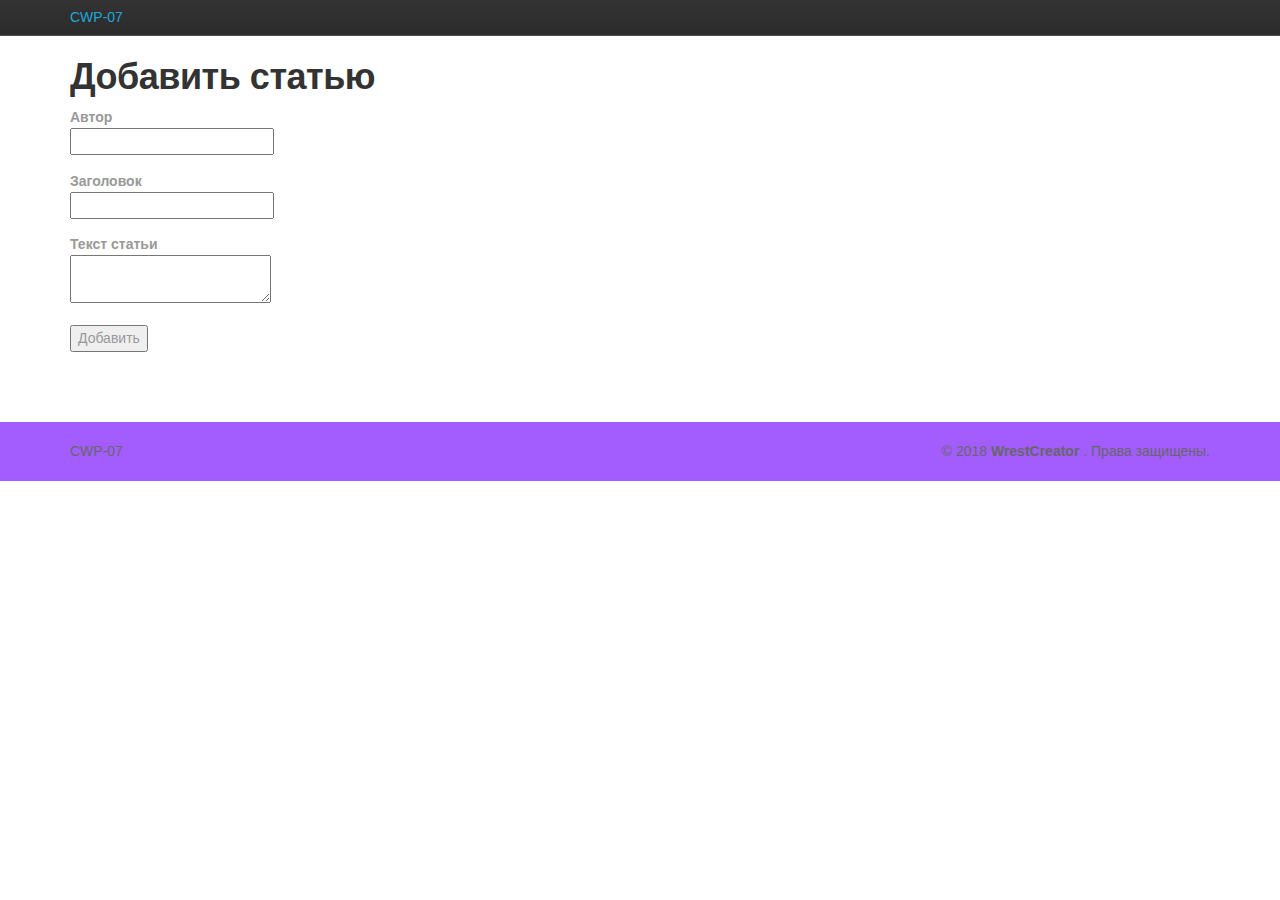
<file: public/form.html>
<!DOCTYPE html>
<html>
<head>
	<meta charset="UTF-8"/>
	<title>CWP-07</title>
	<link rel="stylesheet" href="site.css"/>
	<script type="text/javascript" src="index.js"></script>
	<script>
		function save() {
			$.ajax({
				type: "POST",
				url: "../api/articles/create",
				data: JSON.stringify({
					"title": $("#title").val(),
					"text": $("#text").val(),
					"date": Math.floor(Date.now() / 1000),
					"author": $("#author").val(),			
					"comments": []
				}),
				success: function(response) {
					alert("Ok");
				},
				error: function (error) {
				    alert("Error = "+error);
				}
			});
		}
	</script>
</head>
<body class="home page">
	<div class="boxed-container">
		<div class="top">
			<div class="container">
				<div class="row">
					<div class="col-xs-12 col-md-6">
						<div class="top__left"><a href='./'>CWP-07</a></div>
					</div>
				</div>
			</div>
		</div>
		<div class="master-container" style="margin-bottom: 60px;">
			<div class="container">
				<div class="row">
					<main class="col-xs-12  col-md-9" role="main">
						<div class="row">
							<!-- CONTAINER -->
							<div class="container mlogin">
								<div id="login">
								<h1>Добавить статью</h1>
								<form action="" id="loginform" method="post"name="loginform">
									<p><label>Автор<br>
									<input class="input" id="author" size="20" type="text" value=""></label></p>

									<p><label>Заголовок<br>
									<input class="input" id="title" size="20" type="text" value=""></label></p>

									<p><label>Текст статьи<br>
									<textarea class="input" id="text" type="text" value=""></textarea></label></p>

									<p class="submit"><input class="button" name="login" type= "button" value="Добавить" onclick="save()"></p>
								</form>
								</div>
							</div>	
						</div>
					</main>
				</div>
			</div>
		</div>
		<footer>
			<div class="footer-bottom">
				<div class="container">
					<div class="footer-bottom__left">CWP-07<a href="#" target="_blank"></a>	
					</div>
					<div class="footer-bottom__right">
						&copy; 2018 <strong>WrestCreator </strong>. Права защищены.	
					</div>
				</div>
			</div>
		</footer>
	</div>
</body>
</html>
</file>
<file: public/site.css>
@charset "UTF-8";
/*
Theme Name: BuildPress HTML Theme
Theme URI: http://weblusive.com/buildpress
Author: ProteusThemes & UXUIAESTHETICS
Author URI: http://www.proteusthemes.com/
Version: 1.0.0
*/
/* TABLE OF CONTENTS
	01. Project variables............Imported variables
	02. Twitter Bootstrap............Remove what is not neccessary
	03. Tags.........................Like <body>, <h1> etc.
	04. Helpers and utility classes..The general styles like .push-down-15 etc.
	05. Components...................Generic layout elements.
		05.01. Top Bar
		05.02. Header Layout
		05.03. Main Title
		05.04. Breadcrumbs
		05.05. Sidebar
		05.06. Footer and Footer-bottom
		05.07. Page Builder
		05.08. Top Navigation
		05.09. Main Navigation
		05.10. Footer Navigation
		05.11. Jumbotron
		05.12. Buttons
		05.13. Custom Widgets
		05.14. Shortcodes
		05.15. Pagination
		05.16. Comments
		05.17. Widgets
		05.18. Misc
		05.19. Error 404
		05.20. Contact Form 7
		05.21. Font Awesome
*/
/*------------------------------------*\
	01. Project variables

	only visible in SASS source files
\*------------------------------------*/
/*
	Variables and Bootstrap overrides
*/
/*
	02. Twitter Bootstrap

	Remove what is not necessary
*/
/*! normalize.css v3.0.2 | MIT License | git.io/normalize */
html { font-family: sans-serif; -ms-text-size-adjust: 100%; -webkit-text-size-adjust: 100%; }

body { margin: 0; }

article, aside, details, figcaption, figure, footer, header, hgroup, main, menu, nav, section, summary { display: block; }

audio, canvas, progress, video { display: inline-block; vertical-align: baseline; }

audio:not([controls]) { display: none; height: 0; }

[hidden], template { display: none; }

a { background-color: transparent; }

a:active, a:hover { outline: 0; }

abbr[title] { border-bottom: 1px dotted; }

b, strong { font-weight: bold; }

dfn { font-style: italic; }

h1 { font-size: 2em; margin: 0.67em 0; }

mark { background: #ff0; color: #000; }

small { font-size: 80%; }

sub, sup { font-size: 75%; line-height: 0; position: relative; vertical-align: baseline; }

sup { top: -0.5em; }

sub { bottom: -0.25em; }

img { border: 0; }

svg:not(:root) { overflow: hidden; }

figure { margin: 1em 40px; }

hr { box-sizing: content-box; height: 0; }

pre { overflow: auto; }

code, kbd, pre, samp { font-family: monospace, monospace; font-size: 1em; }

button, input, optgroup, select, textarea { color: inherit; font: inherit; margin: 0; }

button { overflow: visible; }

button, select { text-transform: none; }

button, html input[type="button"], input[type="reset"], input[type="submit"] { -webkit-appearance: button; cursor: pointer; }

button[disabled], html input[disabled] { cursor: default; }

button::-moz-focus-inner, input::-moz-focus-inner { border: 0; padding: 0; }

input { line-height: normal; }

input[type="checkbox"], input[type="radio"] { box-sizing: border-box; padding: 0; }

input[type="number"]::-webkit-inner-spin-button, input[type="number"]::-webkit-outer-spin-button { height: auto; }

input[type="search"] { -webkit-appearance: textfield; box-sizing: content-box; }

input[type="search"]::-webkit-search-cancel-button, input[type="search"]::-webkit-search-decoration { -webkit-appearance: none; }

fieldset { border: 1px solid #c0c0c0; margin: 0 2px; padding: 0.35em 0.625em 0.75em; }

legend { border: 0; padding: 0; }

textarea { overflow: auto; }

optgroup { font-weight: bold; }

table { border-collapse: collapse; border-spacing: 0; }

td, th { padding: 0; }

/*! Source: https://github.com/h5bp/html5-boilerplate/blob/master/src/css/main.css */
@media print { *, *:before, *:after { background: transparent !important; color: #000 !important; box-shadow: none !important; text-shadow: none !important; }
  a, a:visited { text-decoration: underline; }
  a[href]:after { content: " (" attr(href) ")"; }
  abbr[title]:after { content: " (" attr(title) ")"; }
  a[href^="#"]:after, a[href^="javascript:"]:after { content: ""; }
  pre, blockquote { border: 1px solid #999; page-break-inside: avoid; }
  thead { display: table-header-group; }
  tr, img { page-break-inside: avoid; }
  img { max-width: 100% !important; }
  p, h2, h3 { orphans: 3; widows: 3; }
  h2, h3 { page-break-after: avoid; }
  select { background: #fff !important; }
  .navbar { display: none; }
  .btn > .caret, .dropup > .btn > .caret { border-top-color: #000 !important; }
  .label { border: 1px solid #000; }
  .table { border-collapse: collapse !important; }
  .table td, .table th { background-color: #fff !important; }
  .table-bordered th, .table-bordered td { border: 1px solid #ddd !important; } }
* { box-sizing: border-box; }

*:before, *:after { box-sizing: border-box; }

html { font-size: 10px; -webkit-tap-highlight-color: transparent; }

body { font-family: "Helvetica Neue", Helvetica, Arial, sans-serif; font-size: 14px; line-height: 1.5; color: #999999; background-color: #fff; }

input, button, select, textarea { font-family: inherit; font-size: inherit; line-height: inherit; }

a { color: #337ab7; text-decoration: none; }
a:hover, a:focus { color: #23527c; text-decoration: underline; }
a:focus { outline: thin dotted; outline: 5px auto -webkit-focus-ring-color; outline-offset: -2px; }

figure { margin: 0; }

img { vertical-align: middle; }

.img-responsive { display: block; max-width: 100%; height: auto; }

.img-rounded { border-radius: 6px; }

.img-thumbnail { padding: 4px; line-height: 1.5; background-color: #fff; border: 1px solid #ddd; border-radius: 4px; transition: all 0.2s ease-in-out; display: inline-block; max-width: 100%; height: auto; }

.img-circle { border-radius: 50%; }

hr { margin-top: 21px; margin-bottom: 21px; border: 0; border-top: 1px solid #eeeeee; }

.sr-only { position: absolute; width: 1px; height: 1px; margin: -1px; padding: 0; overflow: hidden; clip: rect(0, 0, 0, 0); border: 0; }

.sr-only-focusable:active, .sr-only-focusable:focus { position: static; width: auto; height: auto; margin: 0; overflow: visible; clip: auto; }

h1, h2, h3, h4, h5, h6, .h1, .h2, .h3, .h4, .h5, .h6 { font-family: inherit; font-weight: 500; line-height: 1.1; color: inherit; }
h1 small, h1 .small, h2 small, h2 .small, h3 small, h3 .small, h4 small, h4 .small, h5 small, h5 .small, h6 small, h6 .small, .h1 small, .h1 .small, .h2 small, .h2 .small, .h3 small, .h3 .small, .h4 small, .h4 .small, .h5 small, .h5 .small, .h6 small, .h6 .small { font-weight: normal; line-height: 1; color: #777777; }

h1, .h1, h2, .h2, h3, .h3 { margin-top: 21px; margin-bottom: 10.5px; }
h1 small, h1 .small, .h1 small, .h1 .small, h2 small, h2 .small, .h2 small, .h2 .small, h3 small, h3 .small, .h3 small, .h3 .small { font-size: 65%; }

h4, .h4, h5, .h5, h6, .h6 { margin-top: 10.5px; margin-bottom: 10.5px; }
h4 small, h4 .small, .h4 small, .h4 .small, h5 small, h5 .small, .h5 small, .h5 .small, h6 small, h6 .small, .h6 small, .h6 .small { font-size: 75%; }

h1, .h1 { font-size: 36px; }

h2, .h2 { font-size: 30px; }

h3, .h3 { font-size: 24px; }

h4, .h4 { font-size: 18px; }

h5, .h5 { font-size: 14px; }

h6, .h6 { font-size: 12px; }

p { margin: 0 0 10.5px; }

.lead { margin-bottom: 21px; font-size: 16px; font-weight: 300; line-height: 1.4; }
@media (min-width: 768px) { .lead { font-size: 21px; } }

small, .small { font-size: 85%; }

mark, .mark { background-color: #fcf8e3; padding: .2em; }

.text-left { text-align: left; }

.text-right { text-align: right; }

.text-center { text-align: center; }

.text-justify { text-align: justify; }

.text-nowrap { white-space: nowrap; }

.text-lowercase { text-transform: lowercase; }

.text-uppercase { text-transform: uppercase; }

.text-capitalize { text-transform: capitalize; }

.text-muted { color: #777777; }

.text-primary { color: #337ab7; }

a.text-primary:hover { color: #286090; }

.text-success { color: #3c763d; }

a.text-success:hover { color: #2b542c; }

.text-info { color: #31708f; }

a.text-info:hover { color: #245269; }

.text-warning { color: #8a6d3b; }

a.text-warning:hover { color: #66512c; }

.text-danger { color: #a94442; }

a.text-danger:hover { color: #843534; }

.bg-primary { color: #fff; }

.bg-primary { background-color: #337ab7; }

a.bg-primary:hover { background-color: #286090; }

.bg-success { background-color: #dff0d8; }

a.bg-success:hover { background-color: #c1e2b3; }

.bg-info { background-color: #d9edf7; }

a.bg-info:hover { background-color: #afd9ee; }

.bg-warning { background-color: #fcf8e3; }

a.bg-warning:hover { background-color: #f7ecb5; }

.bg-danger { background-color: #f2dede; }

a.bg-danger:hover { background-color: #e4b9b9; }

.page-header { padding-bottom: 9.5px; margin: 42px 0 21px; border-bottom: 1px solid #eeeeee; }

ul, ol { margin-top: 0; margin-bottom: 10.5px; }
ul ul, ul ol, ol ul, ol ol { margin-bottom: 0; }

.list-unstyled { padding-left: 0; list-style: none; }

.list-inline { padding-left: 0; list-style: none; margin-left: -5px; }
.list-inline > li { display: inline-block; padding-left: 5px; padding-right: 5px; }

dl { margin-top: 0; margin-bottom: 21px; }

dt, dd { line-height: 1.5; }

dt { font-weight: bold; }

dd { margin-left: 0; }

.dl-horizontal dd:before, .dl-horizontal dd:after { content: " "; display: table; }
.dl-horizontal dd:after { clear: both; }
@media (min-width: 992px) { .dl-horizontal dt { float: left; width: 160px; clear: left; text-align: right; overflow: hidden; text-overflow: ellipsis; white-space: nowrap; }
  .dl-horizontal dd { margin-left: 180px; } }

abbr[title], abbr[data-original-title] { cursor: help; border-bottom: 1px dotted #777777; }

.initialism { font-size: 90%; text-transform: uppercase; }

blockquote { padding: 10.5px 21px; margin: 0 0 21px; font-size: 17.5px; border-left: 5px solid #eeeeee; }
blockquote p:last-child, blockquote ul:last-child, blockquote ol:last-child { margin-bottom: 0; }
blockquote footer, blockquote small, blockquote .small { display: block; font-size: 80%; line-height: 1.5; color: #777777; }
blockquote footer:before, blockquote small:before, blockquote .small:before { content: '\2014 \00A0'; }

.blockquote-reverse, blockquote.pull-right { padding-right: 15px; padding-left: 0; border-right: 5px solid #eeeeee; border-left: 0; text-align: right; }
.blockquote-reverse footer:before, .blockquote-reverse small:before, .blockquote-reverse .small:before, blockquote.pull-right footer:before, blockquote.pull-right small:before, blockquote.pull-right .small:before { content: ''; }
.blockquote-reverse footer:after, .blockquote-reverse small:after, .blockquote-reverse .small:after, blockquote.pull-right footer:after, blockquote.pull-right small:after, blockquote.pull-right .small:after { content: '\00A0 \2014'; }

address { margin-bottom: 21px; font-style: normal; line-height: 1.5; }

code, kbd, pre, samp { font-family: Menlo, Monaco, Consolas, "Courier New", monospace; }

code { padding: 2px 4px; font-size: 90%; color: #c7254e; background-color: #f9f2f4; border-radius: 4px; }

kbd { padding: 2px 4px; font-size: 90%; color: #fff; background-color: #333; border-radius: 3px; box-shadow: inset 0 -1px 0 rgba(0, 0, 0, 0.25); }
kbd kbd { padding: 0; font-size: 100%; font-weight: bold; box-shadow: none; }

pre { display: block; padding: 10px; margin: 0 0 10.5px; font-size: 13px; line-height: 1.5; word-break: break-all; word-wrap: break-word; color: #333333; background-color: #f5f5f5; border: 1px solid #ccc; border-radius: 4px; }
pre code { padding: 0; font-size: inherit; color: inherit; white-space: pre-wrap; background-color: transparent; border-radius: 0; }

.pre-scrollable { max-height: 340px; overflow-y: scroll; }

.container { margin-right: auto; margin-left: auto; padding-left: 15px; padding-right: 15px; }
.container:before, .container:after { content: " "; display: table; }
.container:after { clear: both; }
@media (min-width: 768px) { .container { width: 750px; } }
@media (min-width: 992px) { .container { width: 970px; } }
@media (min-width: 1200px) { .container { width: 1170px; } }

.container-fluid { margin-right: auto; margin-left: auto; padding-left: 15px; padding-right: 15px; }
.container-fluid:before, .container-fluid:after { content: " "; display: table; }
.container-fluid:after { clear: both; }

.row { margin-left: -15px; margin-right: -15px; }
.row:before, .row:after { content: " "; display: table; }
.row:after { clear: both; }

.col-xs-1, .col-sm-1, .col-md-1, .col-lg-1, .col-xs-2, .col-sm-2, .col-md-2, .col-lg-2, .col-xs-3, .col-sm-3, .col-md-3, .col-lg-3, .col-xs-4, .col-sm-4, .col-md-4, .col-lg-4, .col-xs-5, .col-sm-5, .col-md-5, .col-lg-5, .col-xs-6, .col-sm-6, .col-md-6, .col-lg-6, .col-xs-7, .col-sm-7, .col-md-7, .col-lg-7, .col-xs-8, .col-sm-8, .col-md-8, .col-lg-8, .col-xs-9, .col-sm-9, .col-md-9, .col-lg-9, .col-xs-10, .col-sm-10, .col-md-10, .col-lg-10, .col-xs-11, .col-sm-11, .col-md-11, .col-lg-11, .col-xs-12, .col-sm-12, .col-md-12, .col-lg-12 { position: relative; min-height: 1px; padding-left: 15px; padding-right: 15px; }

.col-xs-1, .col-xs-2, .col-xs-3, .col-xs-4, .col-xs-5, .col-xs-6, .col-xs-7, .col-xs-8, .col-xs-9, .col-xs-10, .col-xs-11, .col-xs-12 { float: left; }

.col-xs-1 { width: 8.33333%; }

.col-xs-2 { width: 16.66667%; }

.col-xs-3 { width: 25%; }

.col-xs-4 { width: 33.33333%; }

.col-xs-5 { width: 41.66667%; }

.col-xs-6 { width: 50%; }

.col-xs-7 { width: 58.33333%; }

.col-xs-8 { width: 66.66667%; }

.col-xs-9 { width: 75%; }

.col-xs-10 { width: 83.33333%; }

.col-xs-11 { width: 91.66667%; }

.col-xs-12 { width: 100%; }

.col-xs-pull-0 { right: auto; }

.col-xs-pull-1 { right: 8.33333%; }

.col-xs-pull-2 { right: 16.66667%; }

.col-xs-pull-3 { right: 25%; }

.col-xs-pull-4 { right: 33.33333%; }

.col-xs-pull-5 { right: 41.66667%; }

.col-xs-pull-6 { right: 50%; }

.col-xs-pull-7 { right: 58.33333%; }

.col-xs-pull-8 { right: 66.66667%; }

.col-xs-pull-9 { right: 75%; }

.col-xs-pull-10 { right: 83.33333%; }

.col-xs-pull-11 { right: 91.66667%; }

.col-xs-pull-12 { right: 100%; }

.col-xs-push-0 { left: auto; }

.col-xs-push-1 { left: 8.33333%; }

.col-xs-push-2 { left: 16.66667%; }

.col-xs-push-3 { left: 25%; }

.col-xs-push-4 { left: 33.33333%; }

.col-xs-push-5 { left: 41.66667%; }

.col-xs-push-6 { left: 50%; }

.col-xs-push-7 { left: 58.33333%; }

.col-xs-push-8 { left: 66.66667%; }

.col-xs-push-9 { left: 75%; }

.col-xs-push-10 { left: 83.33333%; }

.col-xs-push-11 { left: 91.66667%; }

.col-xs-push-12 { left: 100%; }

.col-xs-offset-0 { margin-left: 0%; }

.col-xs-offset-1 { margin-left: 8.33333%; }

.col-xs-offset-2 { margin-left: 16.66667%; }

.col-xs-offset-3 { margin-left: 25%; }

.col-xs-offset-4 { margin-left: 33.33333%; }

.col-xs-offset-5 { margin-left: 41.66667%; }

.col-xs-offset-6 { margin-left: 50%; }

.col-xs-offset-7 { margin-left: 58.33333%; }

.col-xs-offset-8 { margin-left: 66.66667%; }

.col-xs-offset-9 { margin-left: 75%; }

.col-xs-offset-10 { margin-left: 83.33333%; }

.col-xs-offset-11 { margin-left: 91.66667%; }

.col-xs-offset-12 { margin-left: 100%; }

@media (min-width: 768px) { .col-sm-1, .col-sm-2, .col-sm-3, .col-sm-4, .col-sm-5, .col-sm-6, .col-sm-7, .col-sm-8, .col-sm-9, .col-sm-10, .col-sm-11, .col-sm-12 { float: left; }
  .col-sm-1 { width: 8.33333%; }
  .col-sm-2 { width: 16.66667%; }
  .col-sm-3 { width: 25%; }
  .col-sm-4 { width: 33.33333%; }
  .col-sm-5 { width: 41.66667%; }
  .col-sm-6 { width: 50%; }
  .col-sm-7 { width: 58.33333%; }
  .col-sm-8 { width: 66.66667%; }
  .col-sm-9 { width: 75%; }
  .col-sm-10 { width: 83.33333%; }
  .col-sm-11 { width: 91.66667%; }
  .col-sm-12 { width: 100%; }
  .col-sm-pull-0 { right: auto; }
  .col-sm-pull-1 { right: 8.33333%; }
  .col-sm-pull-2 { right: 16.66667%; }
  .col-sm-pull-3 { right: 25%; }
  .col-sm-pull-4 { right: 33.33333%; }
  .col-sm-pull-5 { right: 41.66667%; }
  .col-sm-pull-6 { right: 50%; }
  .col-sm-pull-7 { right: 58.33333%; }
  .col-sm-pull-8 { right: 66.66667%; }
  .col-sm-pull-9 { right: 75%; }
  .col-sm-pull-10 { right: 83.33333%; }
  .col-sm-pull-11 { right: 91.66667%; }
  .col-sm-pull-12 { right: 100%; }
  .col-sm-push-0 { left: auto; }
  .col-sm-push-1 { left: 8.33333%; }
  .col-sm-push-2 { left: 16.66667%; }
  .col-sm-push-3 { left: 25%; }
  .col-sm-push-4 { left: 33.33333%; }
  .col-sm-push-5 { left: 41.66667%; }
  .col-sm-push-6 { left: 50%; }
  .col-sm-push-7 { left: 58.33333%; }
  .col-sm-push-8 { left: 66.66667%; }
  .col-sm-push-9 { left: 75%; }
  .col-sm-push-10 { left: 83.33333%; }
  .col-sm-push-11 { left: 91.66667%; }
  .col-sm-push-12 { left: 100%; }
  .col-sm-offset-0 { margin-left: 0%; }
  .col-sm-offset-1 { margin-left: 8.33333%; }
  .col-sm-offset-2 { margin-left: 16.66667%; }
  .col-sm-offset-3 { margin-left: 25%; }
  .col-sm-offset-4 { margin-left: 33.33333%; }
  .col-sm-offset-5 { margin-left: 41.66667%; }
  .col-sm-offset-6 { margin-left: 50%; }
  .col-sm-offset-7 { margin-left: 58.33333%; }
  .col-sm-offset-8 { margin-left: 66.66667%; }
  .col-sm-offset-9 { margin-left: 75%; }
  .col-sm-offset-10 { margin-left: 83.33333%; }
  .col-sm-offset-11 { margin-left: 91.66667%; }
  .col-sm-offset-12 { margin-left: 100%; } }
@media (min-width: 992px) { .col-md-1, .col-md-2, .col-md-3, .col-md-4, .col-md-5, .col-md-6, .col-md-7, .col-md-8, .col-md-9, .col-md-10, .col-md-11, .col-md-12 { float: left; }
  .col-md-1 { width: 8.33333%; }
  .col-md-2 { width: 16.66667%; }
  .col-md-3 { width: 25%; }
  .col-md-4 { width: 33.33333%; }
  .col-md-5 { width: 41.66667%; }
  .col-md-6 { width: 50%; }
  .col-md-7 { width: 58.33333%; }
  .col-md-8 { width: 66.66667%; }
  .col-md-9 { width: 75%; }
  .col-md-10 { width: 83.33333%; }
  .col-md-11 { width: 91.66667%; }
  .col-md-12 { width: 100%; }
  .col-md-pull-0 { right: auto; }
  .col-md-pull-1 { right: 8.33333%; }
  .col-md-pull-2 { right: 16.66667%; }
  .col-md-pull-3 { right: 25%; }
  .col-md-pull-4 { right: 33.33333%; }
  .col-md-pull-5 { right: 41.66667%; }
  .col-md-pull-6 { right: 50%; }
  .col-md-pull-7 { right: 58.33333%; }
  .col-md-pull-8 { right: 66.66667%; }
  .col-md-pull-9 { right: 75%; }
  .col-md-pull-10 { right: 83.33333%; }
  .col-md-pull-11 { right: 91.66667%; }
  .col-md-pull-12 { right: 100%; }
  .col-md-push-0 { left: auto; }
  .col-md-push-1 { left: 8.33333%; }
  .col-md-push-2 { left: 16.66667%; }
  .col-md-push-3 { left: 25%; }
  .col-md-push-4 { left: 33.33333%; }
  .col-md-push-5 { left: 41.66667%; }
  .col-md-push-6 { left: 50%; }
  .col-md-push-7 { left: 58.33333%; }
  .col-md-push-8 { left: 66.66667%; }
  .col-md-push-9 { left: 75%; }
  .col-md-push-10 { left: 83.33333%; }
  .col-md-push-11 { left: 91.66667%; }
  .col-md-push-12 { left: 100%; }
  .col-md-offset-0 { margin-left: 0%; }
  .col-md-offset-1 { margin-left: 8.33333%; }
  .col-md-offset-2 { margin-left: 16.66667%; }
  .col-md-offset-3 { margin-left: 25%; }
  .col-md-offset-4 { margin-left: 33.33333%; }
  .col-md-offset-5 { margin-left: 41.66667%; }
  .col-md-offset-6 { margin-left: 50%; }
  .col-md-offset-7 { margin-left: 58.33333%; }
  .col-md-offset-8 { margin-left: 66.66667%; }
  .col-md-offset-9 { margin-left: 75%; }
  .col-md-offset-10 { margin-left: 83.33333%; }
  .col-md-offset-11 { margin-left: 91.66667%; }
  .col-md-offset-12 { margin-left: 100%; } }
@media (min-width: 1200px) { .col-lg-1, .col-lg-2, .col-lg-3, .col-lg-4, .col-lg-5, .col-lg-6, .col-lg-7, .col-lg-8, .col-lg-9, .col-lg-10, .col-lg-11, .col-lg-12 { float: left; }
  .col-lg-1 { width: 8.33333%; }
  .col-lg-2 { width: 16.66667%; }
  .col-lg-3 { width: 25%; }
  .col-lg-4 { width: 33.33333%; }
  .col-lg-5 { width: 41.66667%; }
  .col-lg-6 { width: 50%; }
  .col-lg-7 { width: 58.33333%; }
  .col-lg-8 { width: 66.66667%; }
  .col-lg-9 { width: 75%; }
  .col-lg-10 { width: 83.33333%; }
  .col-lg-11 { width: 91.66667%; }
  .col-lg-12 { width: 100%; }
  .col-lg-pull-0 { right: auto; }
  .col-lg-pull-1 { right: 8.33333%; }
  .col-lg-pull-2 { right: 16.66667%; }
  .col-lg-pull-3 { right: 25%; }
  .col-lg-pull-4 { right: 33.33333%; }
  .col-lg-pull-5 { right: 41.66667%; }
  .col-lg-pull-6 { right: 50%; }
  .col-lg-pull-7 { right: 58.33333%; }
  .col-lg-pull-8 { right: 66.66667%; }
  .col-lg-pull-9 { right: 75%; }
  .col-lg-pull-10 { right: 83.33333%; }
  .col-lg-pull-11 { right: 91.66667%; }
  .col-lg-pull-12 { right: 100%; }
  .col-lg-push-0 { left: auto; }
  .col-lg-push-1 { left: 8.33333%; }
  .col-lg-push-2 { left: 16.66667%; }
  .col-lg-push-3 { left: 25%; }
  .col-lg-push-4 { left: 33.33333%; }
  .col-lg-push-5 { left: 41.66667%; }
  .col-lg-push-6 { left: 50%; }
  .col-lg-push-7 { left: 58.33333%; }
  .col-lg-push-8 { left: 66.66667%; }
  .col-lg-push-9 { left: 75%; }
  .col-lg-push-10 { left: 83.33333%; }
  .col-lg-push-11 { left: 91.66667%; }
  .col-lg-push-12 { left: 100%; }
  .col-lg-offset-0 { margin-left: 0%; }
  .col-lg-offset-1 { margin-left: 8.33333%; }
  .col-lg-offset-2 { margin-left: 16.66667%; }
  .col-lg-offset-3 { margin-left: 25%; }
  .col-lg-offset-4 { margin-left: 33.33333%; }
  .col-lg-offset-5 { margin-left: 41.66667%; }
  .col-lg-offset-6 { margin-left: 50%; }
  .col-lg-offset-7 { margin-left: 58.33333%; }
  .col-lg-offset-8 { margin-left: 66.66667%; }
  .col-lg-offset-9 { margin-left: 75%; }
  .col-lg-offset-10 { margin-left: 83.33333%; }
  .col-lg-offset-11 { margin-left: 91.66667%; }
  .col-lg-offset-12 { margin-left: 100%; } }
table { background-color: transparent; }

caption { padding-top: 8px; padding-bottom: 8px; color: #777777; text-align: left; }

th { text-align: left; }

.table { width: 100%; max-width: 100%; margin-bottom: 21px; }
.table > thead > tr > th, .table > thead > tr > td, .table > tbody > tr > th, .table > tbody > tr > td, .table > tfoot > tr > th, .table > tfoot > tr > td { padding: 8px; line-height: 1.5; vertical-align: top; border-top: 1px solid #ddd; }
.table > thead > tr > th { vertical-align: bottom; border-bottom: 2px solid #ddd; }
.table > caption + thead > tr:first-child > th, .table > caption + thead > tr:first-child > td, .table > colgroup + thead > tr:first-child > th, .table > colgroup + thead > tr:first-child > td, .table > thead:first-child > tr:first-child > th, .table > thead:first-child > tr:first-child > td { border-top: 0; }
.table > tbody + tbody { border-top: 2px solid #ddd; }
.table .table { background-color: #fff; }

.table-condensed > thead > tr > th, .table-condensed > thead > tr > td, .table-condensed > tbody > tr > th, .table-condensed > tbody > tr > td, .table-condensed > tfoot > tr > th, .table-condensed > tfoot > tr > td { padding: 5px; }

.table-bordered { border: 1px solid #ddd; }
.table-bordered > thead > tr > th, .table-bordered > thead > tr > td, .table-bordered > tbody > tr > th, .table-bordered > tbody > tr > td, .table-bordered > tfoot > tr > th, .table-bordered > tfoot > tr > td { border: 1px solid #ddd; }
.table-bordered > thead > tr > th, .table-bordered > thead > tr > td { border-bottom-width: 2px; }

.table-striped > tbody > tr:nth-of-type(odd) { background-color: #f9f9f9; }

.table-hover > tbody > tr:hover { background-color: #f5f5f5; }

table col[class*="col-"] { position: static; float: none; display: table-column; }

table td[class*="col-"], table th[class*="col-"] { position: static; float: none; display: table-cell; }

.table > thead > tr > td.active, .table > thead > tr > th.active, .table > thead > tr.active > td, .table > thead > tr.active > th, .table > tbody > tr > td.active, .table > tbody > tr > th.active, .table > tbody > tr.active > td, .table > tbody > tr.active > th, .table > tfoot > tr > td.active, .table > tfoot > tr > th.active, .table > tfoot > tr.active > td, .table > tfoot > tr.active > th { background-color: #f5f5f5; }

.table-hover > tbody > tr > td.active:hover, .table-hover > tbody > tr > th.active:hover, .table-hover > tbody > tr.active:hover > td, .table-hover > tbody > tr:hover > .active, .table-hover > tbody > tr.active:hover > th { background-color: #e8e8e8; }

.table > thead > tr > td.success, .table > thead > tr > th.success, .table > thead > tr.success > td, .table > thead > tr.success > th, .table > tbody > tr > td.success, .table > tbody > tr > th.success, .table > tbody > tr.success > td, .table > tbody > tr.success > th, .table > tfoot > tr > td.success, .table > tfoot > tr > th.success, .table > tfoot > tr.success > td, .table > tfoot > tr.success > th { background-color: #dff0d8; }

.table-hover > tbody > tr > td.success:hover, .table-hover > tbody > tr > th.success:hover, .table-hover > tbody > tr.success:hover > td, .table-hover > tbody > tr:hover > .success, .table-hover > tbody > tr.success:hover > th { background-color: #d0e9c6; }

.table > thead > tr > td.info, .table > thead > tr > th.info, .table > thead > tr.info > td, .table > thead > tr.info > th, .table > tbody > tr > td.info, .table > tbody > tr > th.info, .table > tbody > tr.info > td, .table > tbody > tr.info > th, .table > tfoot > tr > td.info, .table > tfoot > tr > th.info, .table > tfoot > tr.info > td, .table > tfoot > tr.info > th { background-color: #d9edf7; }

.table-hover > tbody > tr > td.info:hover, .table-hover > tbody > tr > th.info:hover, .table-hover > tbody > tr.info:hover > td, .table-hover > tbody > tr:hover > .info, .table-hover > tbody > tr.info:hover > th { background-color: #c4e3f3; }

.table > thead > tr > td.warning, .table > thead > tr > th.warning, .table > thead > tr.warning > td, .table > thead > tr.warning > th, .table > tbody > tr > td.warning, .table > tbody > tr > th.warning, .table > tbody > tr.warning > td, .table > tbody > tr.warning > th, .table > tfoot > tr > td.warning, .table > tfoot > tr > th.warning, .table > tfoot > tr.warning > td, .table > tfoot > tr.warning > th { background-color: #fcf8e3; }

.table-hover > tbody > tr > td.warning:hover, .table-hover > tbody > tr > th.warning:hover, .table-hover > tbody > tr.warning:hover > td, .table-hover > tbody > tr:hover > .warning, .table-hover > tbody > tr.warning:hover > th { background-color: #faf2cc; }

.table > thead > tr > td.danger, .table > thead > tr > th.danger, .table > thead > tr.danger > td, .table > thead > tr.danger > th, .table > tbody > tr > td.danger, .table > tbody > tr > th.danger, .table > tbody > tr.danger > td, .table > tbody > tr.danger > th, .table > tfoot > tr > td.danger, .table > tfoot > tr > th.danger, .table > tfoot > tr.danger > td, .table > tfoot > tr.danger > th { background-color: #f2dede; }

.table-hover > tbody > tr > td.danger:hover, .table-hover > tbody > tr > th.danger:hover, .table-hover > tbody > tr.danger:hover > td, .table-hover > tbody > tr:hover > .danger, .table-hover > tbody > tr.danger:hover > th { background-color: #ebcccc; }

.table-responsive { overflow-x: auto; min-height: 0.01%; }
@media screen and (max-width: 767px) { .table-responsive { width: 100%; margin-bottom: 15.75px; overflow-y: hidden; -ms-overflow-style: -ms-autohiding-scrollbar; border: 1px solid #ddd; }
  .table-responsive > .table { margin-bottom: 0; }
  .table-responsive > .table > thead > tr > th, .table-responsive > .table > thead > tr > td, .table-responsive > .table > tbody > tr > th, .table-responsive > .table > tbody > tr > td, .table-responsive > .table > tfoot > tr > th, .table-responsive > .table > tfoot > tr > td { white-space: nowrap; }
  .table-responsive > .table-bordered { border: 0; }
  .table-responsive > .table-bordered > thead > tr > th:first-child, .table-responsive > .table-bordered > thead > tr > td:first-child, .table-responsive > .table-bordered > tbody > tr > th:first-child, .table-responsive > .table-bordered > tbody > tr > td:first-child, .table-responsive > .table-bordered > tfoot > tr > th:first-child, .table-responsive > .table-bordered > tfoot > tr > td:first-child { border-left: 0; }
  .table-responsive > .table-bordered > thead > tr > th:last-child, .table-responsive > .table-bordered > thead > tr > td:last-child, .table-responsive > .table-bordered > tbody > tr > th:last-child, .table-responsive > .table-bordered > tbody > tr > td:last-child, .table-responsive > .table-bordered > tfoot > tr > th:last-child, .table-responsive > .table-bordered > tfoot > tr > td:last-child { border-right: 0; }
  .table-responsive > .table-bordered > tbody > tr:last-child > th, .table-responsive > .table-bordered > tbody > tr:last-child > td, .table-responsive > .table-bordered > tfoot > tr:last-child > th, .table-responsive > .table-bordered > tfoot > tr:last-child > td { border-bottom: 0; } }

fieldset { padding: 0; margin: 0; border: 0; min-width: 0; }

legend { display: block; width: 100%; padding: 0; margin-bottom: 21px; font-size: 21px; line-height: inherit; color: #333333; border: 0; border-bottom: 1px solid #e5e5e5; }

label { display: inline-block; max-width: 100%; margin-bottom: 5px; font-weight: bold; }

input[type="search"] { box-sizing: border-box; }

input[type="radio"], input[type="checkbox"] { margin: 4px 0 0; margin-top: 1px \9; line-height: normal; }

input[type="file"] { display: block; }

input[type="range"] { display: block; width: 100%; }

select[multiple], select[size] { height: auto; }

input[type="file"]:focus, input[type="radio"]:focus, input[type="checkbox"]:focus { outline: thin dotted; outline: 5px auto -webkit-focus-ring-color; outline-offset: -2px; }

output { display: block; padding-top: 7px; font-size: 14px; line-height: 1.5; color: #555555; }

.form-control { display: block; width: 100%; height: 35px; padding: 6px 12px; font-size: 14px; line-height: 1.5; color: #555555; background-color: #fff; background-image: none; border: 1px solid #ccc; border-radius: 4px; box-shadow: inset 0 1px 1px rgba(0, 0, 0, 0.075); transition: border-color ease-in-out 0.15s, box-shadow ease-in-out 0.15s; }
.form-control:focus { border-color: #66afe9; outline: 0; box-shadow: inset 0 1px 1px rgba(0, 0, 0, 0.075), 0 0 8px rgba(102, 175, 233, 0.6); }
.form-control::-moz-placeholder { color: #999; opacity: 1; }
.form-control:-ms-input-placeholder { color: #999; }
.form-control::-webkit-input-placeholder { color: #999; }
.form-control[disabled], .form-control[readonly], fieldset[disabled] .form-control { cursor: not-allowed; background-color: #eeeeee; opacity: 1; }

textarea.form-control { height: auto; }

input[type="search"] { -webkit-appearance: none; }

@media screen and (-webkit-min-device-pixel-ratio: 0) { input[type="date"], input[type="time"], input[type="datetime-local"], input[type="month"] { line-height: 35px; }
  input[type="date"].input-sm, .input-group-sm > input[type="date"].form-control, .input-group-sm > input[type="date"].input-group-addon, .input-group-sm > .input-group-btn > input[type="date"].btn, .input-group-sm input[type="date"], input[type="time"].input-sm, .input-group-sm > input[type="time"].form-control, .input-group-sm > input[type="time"].input-group-addon, .input-group-sm > .input-group-btn > input[type="time"].btn, .input-group-sm input[type="time"], input[type="datetime-local"].input-sm, .input-group-sm > input[type="datetime-local"].form-control, .input-group-sm > input[type="datetime-local"].input-group-addon, .input-group-sm > .input-group-btn > input[type="datetime-local"].btn, .input-group-sm input[type="datetime-local"], input[type="month"].input-sm, .input-group-sm > input[type="month"].form-control, .input-group-sm > input[type="month"].input-group-addon, .input-group-sm > .input-group-btn > input[type="month"].btn, .input-group-sm input[type="month"] { line-height: 30px; }
  input[type="date"].input-lg, .input-group-lg > input[type="date"].form-control, .input-group-lg > input[type="date"].input-group-addon, .input-group-lg > .input-group-btn > input[type="date"].btn, .input-group-lg input[type="date"], input[type="time"].input-lg, .input-group-lg > input[type="time"].form-control, .input-group-lg > input[type="time"].input-group-addon, .input-group-lg > .input-group-btn > input[type="time"].btn, .input-group-lg input[type="time"], input[type="datetime-local"].input-lg, .input-group-lg > input[type="datetime-local"].form-control, .input-group-lg > input[type="datetime-local"].input-group-addon, .input-group-lg > .input-group-btn > input[type="datetime-local"].btn, .input-group-lg input[type="datetime-local"], input[type="month"].input-lg, .input-group-lg > input[type="month"].form-control, .input-group-lg > input[type="month"].input-group-addon, .input-group-lg > .input-group-btn > input[type="month"].btn, .input-group-lg input[type="month"] { line-height: 46px; } }
.form-group { margin-bottom: 15px; }

.radio, .checkbox { position: relative; display: block; margin-top: 10px; margin-bottom: 10px; }
.radio label, .checkbox label { min-height: 21px; padding-left: 20px; margin-bottom: 0; font-weight: normal; cursor: pointer; }

.radio input[type="radio"], .radio-inline input[type="radio"], .checkbox input[type="checkbox"], .checkbox-inline input[type="checkbox"] { position: absolute; margin-left: -20px; margin-top: 4px \9; }

.radio + .radio, .checkbox + .checkbox { margin-top: -5px; }

.radio-inline, .checkbox-inline { display: inline-block; padding-left: 20px; margin-bottom: 0; vertical-align: middle; font-weight: normal; cursor: pointer; }

.radio-inline + .radio-inline, .checkbox-inline + .checkbox-inline { margin-top: 0; margin-left: 10px; }

input[type="radio"][disabled], input[type="radio"].disabled, fieldset[disabled] input[type="radio"], input[type="checkbox"][disabled], input[type="checkbox"].disabled, fieldset[disabled] input[type="checkbox"] { cursor: not-allowed; }

.radio-inline.disabled, fieldset[disabled] .radio-inline, .checkbox-inline.disabled, fieldset[disabled] .checkbox-inline { cursor: not-allowed; }

.radio.disabled label, fieldset[disabled] .radio label, .checkbox.disabled label, fieldset[disabled] .checkbox label { cursor: not-allowed; }

.form-control-static { padding-top: 7px; padding-bottom: 7px; margin-bottom: 0; }
.form-control-static.input-lg, .input-group-lg > .form-control-static.form-control, .input-group-lg > .form-control-static.input-group-addon, .input-group-lg > .input-group-btn > .form-control-static.btn, .form-control-static.input-sm, .input-group-sm > .form-control-static.form-control, .input-group-sm > .form-control-static.input-group-addon, .input-group-sm > .input-group-btn > .form-control-static.btn { padding-left: 0; padding-right: 0; }

.input-sm, .input-group-sm > .form-control, .input-group-sm > .input-group-addon, .input-group-sm > .input-group-btn > .btn { height: 30px; padding: 5px 10px; font-size: 12px; line-height: 1.5; border-radius: 3px; }

select.input-sm, .input-group-sm > select.form-control, .input-group-sm > select.input-group-addon, .input-group-sm > .input-group-btn > select.btn { height: 30px; line-height: 30px; }

textarea.input-sm, .input-group-sm > textarea.form-control, .input-group-sm > textarea.input-group-addon, .input-group-sm > .input-group-btn > textarea.btn, select[multiple].input-sm, .input-group-sm > select[multiple].form-control, .input-group-sm > select[multiple].input-group-addon, .input-group-sm > .input-group-btn > select[multiple].btn { height: auto; }

.form-group-sm .form-control { height: 30px; padding: 5px 10px; font-size: 12px; line-height: 1.5; border-radius: 3px; }
.form-group-sm select.form-control { height: 30px; line-height: 30px; }
.form-group-sm textarea.form-control, .form-group-sm select[multiple].form-control { height: auto; }
.form-group-sm .form-control-static { height: 30px; padding: 5px 10px; font-size: 12px; line-height: 1.5; }

.input-lg, .input-group-lg > .form-control, .input-group-lg > .input-group-addon, .input-group-lg > .input-group-btn > .btn { height: 46px; padding: 10px 16px; font-size: 18px; line-height: 1.33333; border-radius: 6px; }

select.input-lg, .input-group-lg > select.form-control, .input-group-lg > select.input-group-addon, .input-group-lg > .input-group-btn > select.btn { height: 46px; line-height: 46px; }

textarea.input-lg, .input-group-lg > textarea.form-control, .input-group-lg > textarea.input-group-addon, .input-group-lg > .input-group-btn > textarea.btn, select[multiple].input-lg, .input-group-lg > select[multiple].form-control, .input-group-lg > select[multiple].input-group-addon, .input-group-lg > .input-group-btn > select[multiple].btn { height: auto; }

.form-group-lg .form-control { height: 46px; padding: 10px 16px; font-size: 18px; line-height: 1.33333; border-radius: 6px; }
.form-group-lg select.form-control { height: 46px; line-height: 46px; }
.form-group-lg textarea.form-control, .form-group-lg select[multiple].form-control { height: auto; }
.form-group-lg .form-control-static { height: 46px; padding: 10px 16px; font-size: 18px; line-height: 1.33333; }

.has-feedback { position: relative; }
.has-feedback .form-control { padding-right: 43.75px; }

.form-control-feedback { position: absolute; top: 0; right: 0; z-index: 2; display: block; width: 35px; height: 35px; line-height: 35px; text-align: center; pointer-events: none; }

.input-lg + .form-control-feedback, .input-group-lg > .form-control + .form-control-feedback, .input-group-lg > .input-group-addon + .form-control-feedback, .input-group-lg > .input-group-btn > .btn + .form-control-feedback { width: 46px; height: 46px; line-height: 46px; }

.input-sm + .form-control-feedback, .input-group-sm > .form-control + .form-control-feedback, .input-group-sm > .input-group-addon + .form-control-feedback, .input-group-sm > .input-group-btn > .btn + .form-control-feedback { width: 30px; height: 30px; line-height: 30px; }

.has-success .help-block, .has-success .control-label, .has-success .radio, .has-success .checkbox, .has-success .radio-inline, .has-success .checkbox-inline, .has-success.radio label, .has-success.checkbox label, .has-success.radio-inline label, .has-success.checkbox-inline label { color: #3c763d; }
.has-success .form-control { border-color: #3c763d; box-shadow: inset 0 1px 1px rgba(0, 0, 0, 0.075); }
.has-success .form-control:focus { border-color: #2b542c; box-shadow: inset 0 1px 1px rgba(0, 0, 0, 0.075), 0 0 6px #67b168; }
.has-success .input-group-addon { color: #3c763d; border-color: #3c763d; background-color: #dff0d8; }
.has-success .form-control-feedback { color: #3c763d; }

.has-warning .help-block, .has-warning .control-label, .has-warning .radio, .has-warning .checkbox, .has-warning .radio-inline, .has-warning .checkbox-inline, .has-warning.radio label, .has-warning.checkbox label, .has-warning.radio-inline label, .has-warning.checkbox-inline label { color: #8a6d3b; }
.has-warning .form-control { border-color: #8a6d3b; box-shadow: inset 0 1px 1px rgba(0, 0, 0, 0.075); }
.has-warning .form-control:focus { border-color: #66512c; box-shadow: inset 0 1px 1px rgba(0, 0, 0, 0.075), 0 0 6px #c0a16b; }
.has-warning .input-group-addon { color: #8a6d3b; border-color: #8a6d3b; background-color: #fcf8e3; }
.has-warning .form-control-feedback { color: #8a6d3b; }

.has-error .help-block, .has-error .control-label, .has-error .radio, .has-error .checkbox, .has-error .radio-inline, .has-error .checkbox-inline, .has-error.radio label, .has-error.checkbox label, .has-error.radio-inline label, .has-error.checkbox-inline label { color: #a94442; }
.has-error .form-control { border-color: #a94442; box-shadow: inset 0 1px 1px rgba(0, 0, 0, 0.075); }
.has-error .form-control:focus { border-color: #843534; box-shadow: inset 0 1px 1px rgba(0, 0, 0, 0.075), 0 0 6px #ce8483; }
.has-error .input-group-addon { color: #a94442; border-color: #a94442; background-color: #f2dede; }
.has-error .form-control-feedback { color: #a94442; }

.has-feedback label ~ .form-control-feedback { top: 26px; }
.has-feedback label.sr-only ~ .form-control-feedback { top: 0; }

.help-block { display: block; margin-top: 5px; margin-bottom: 10px; color: #d9d9d9; }

@media (min-width: 768px) { .form-inline .form-group { display: inline-block; margin-bottom: 0; vertical-align: middle; }
  .form-inline .form-control { display: inline-block; width: auto; vertical-align: middle; }
  .form-inline .form-control-static { display: inline-block; }
  .form-inline .input-group { display: inline-table; vertical-align: middle; }
  .form-inline .input-group .input-group-addon, .form-inline .input-group .input-group-btn, .form-inline .input-group .form-control { width: auto; }
  .form-inline .input-group > .form-control { width: 100%; }
  .form-inline .control-label { margin-bottom: 0; vertical-align: middle; }
  .form-inline .radio, .form-inline .checkbox { display: inline-block; margin-top: 0; margin-bottom: 0; vertical-align: middle; }
  .form-inline .radio label, .form-inline .checkbox label { padding-left: 0; }
  .form-inline .radio input[type="radio"], .form-inline .checkbox input[type="checkbox"] { position: relative; margin-left: 0; }
  .form-inline .has-feedback .form-control-feedback { top: 0; } }

.form-horizontal .radio, .form-horizontal .checkbox, .form-horizontal .radio-inline, .form-horizontal .checkbox-inline { margin-top: 0; margin-bottom: 0; padding-top: 7px; }
.form-horizontal .radio, .form-horizontal .checkbox { min-height: 28px; }
.form-horizontal .form-group { margin-left: -15px; margin-right: -15px; }
.form-horizontal .form-group:before, .form-horizontal .form-group:after { content: " "; display: table; }
.form-horizontal .form-group:after { clear: both; }
@media (min-width: 768px) { .form-horizontal .control-label { text-align: right; margin-bottom: 0; padding-top: 7px; } }
.form-horizontal .has-feedback .form-control-feedback { right: 15px; }
@media (min-width: 768px) { .form-horizontal .form-group-lg .control-label { padding-top: 14.33333px; } }
@media (min-width: 768px) { .form-horizontal .form-group-sm .control-label { padding-top: 6px; } }

.btn { display: inline-block; margin-bottom: 0; font-weight: normal; text-align: center; vertical-align: middle; -ms-touch-action: manipulation; touch-action: manipulation; cursor: pointer; background-image: none; border: 1px solid transparent; white-space: nowrap; padding: 6px 12px; font-size: 14px; line-height: 1.5; border-radius: 4px; -webkit-user-select: none; -moz-user-select: none; -ms-user-select: none; user-select: none; }
.btn:focus, .btn.focus, .btn:active:focus, .btn:active.focus, .btn.active:focus, .btn.active.focus { outline: thin dotted; outline: 5px auto -webkit-focus-ring-color; outline-offset: -2px; }
.btn:hover, .btn:focus, .btn.focus { color: #333; text-decoration: none; }
.btn:active, .btn.active { outline: 0; background-image: none; box-shadow: inset 0 3px 5px rgba(0, 0, 0, 0.125); }
.btn.disabled, .btn[disabled], fieldset[disabled] .btn { cursor: not-allowed; pointer-events: none; opacity: 0.65; filter: alpha(opacity=65); box-shadow: none; }

.btn-default { color: #333; background-color: #fff; border-color: #ccc; }
.btn-default:hover, .btn-default:focus, .btn-default.focus, .btn-default:active, .btn-default.active, .open > .btn-default.dropdown-toggle { color: #333; background-color: #e6e6e6; border-color: #adadad; }
.btn-default:active, .btn-default.active, .open > .btn-default.dropdown-toggle { background-image: none; }
.btn-default.disabled, .btn-default.disabled:hover, .btn-default.disabled:focus, .btn-default.disabled.focus, .btn-default.disabled:active, .btn-default.disabled.active, .btn-default[disabled], .btn-default[disabled]:hover, .btn-default[disabled]:focus, .btn-default[disabled].focus, .btn-default[disabled]:active, .btn-default[disabled].active, fieldset[disabled] .btn-default, fieldset[disabled] .btn-default:hover, fieldset[disabled] .btn-default:focus, fieldset[disabled] .btn-default.focus, fieldset[disabled] .btn-default:active, fieldset[disabled] .btn-default.active { background-color: #fff; border-color: #ccc; }
.btn-default .badge { color: #fff; background-color: #333; }

.btn-primary { color: #fff; background-color: #337ab7; border-color: #2e6da4; }
.btn-primary:hover, .btn-primary:focus, .btn-primary.focus, .btn-primary:active, .btn-primary.active, .open > .btn-primary.dropdown-toggle { color: #fff; background-color: #286090; border-color: #204d74; }
.btn-primary:active, .btn-primary.active, .open > .btn-primary.dropdown-toggle { background-image: none; }
.btn-primary.disabled, .btn-primary.disabled:hover, .btn-primary.disabled:focus, .btn-primary.disabled.focus, .btn-primary.disabled:active, .btn-primary.disabled.active, .btn-primary[disabled], .btn-primary[disabled]:hover, .btn-primary[disabled]:focus, .btn-primary[disabled].focus, .btn-primary[disabled]:active, .btn-primary[disabled].active, fieldset[disabled] .btn-primary, fieldset[disabled] .btn-primary:hover, fieldset[disabled] .btn-primary:focus, fieldset[disabled] .btn-primary.focus, fieldset[disabled] .btn-primary:active, fieldset[disabled] .btn-primary.active { background-color: #337ab7; border-color: #2e6da4; }
.btn-primary .badge { color: #337ab7; background-color: #fff; }

.btn-success { color: #fff; background-color: #5cb85c; border-color: #4cae4c; }
.btn-success:hover, .btn-success:focus, .btn-success.focus, .btn-success:active, .btn-success.active, .open > .btn-success.dropdown-toggle { color: #fff; background-color: #449d44; border-color: #398439; }
.btn-success:active, .btn-success.active, .open > .btn-success.dropdown-toggle { background-image: none; }
.btn-success.disabled, .btn-success.disabled:hover, .btn-success.disabled:focus, .btn-success.disabled.focus, .btn-success.disabled:active, .btn-success.disabled.active, .btn-success[disabled], .btn-success[disabled]:hover, .btn-success[disabled]:focus, .btn-success[disabled].focus, .btn-success[disabled]:active, .btn-success[disabled].active, fieldset[disabled] .btn-success, fieldset[disabled] .btn-success:hover, fieldset[disabled] .btn-success:focus, fieldset[disabled] .btn-success.focus, fieldset[disabled] .btn-success:active, fieldset[disabled] .btn-success.active { background-color: #5cb85c; border-color: #4cae4c; }
.btn-success .badge { color: #5cb85c; background-color: #fff; }

.btn-info { color: #fff; background-color: #5bc0de; border-color: #46b8da; }
.btn-info:hover, .btn-info:focus, .btn-info.focus, .btn-info:active, .btn-info.active, .open > .btn-info.dropdown-toggle { color: #fff; background-color: #31b0d5; border-color: #269abc; }
.btn-info:active, .btn-info.active, .open > .btn-info.dropdown-toggle { background-image: none; }
.btn-info.disabled, .btn-info.disabled:hover, .btn-info.disabled:focus, .btn-info.disabled.focus, .btn-info.disabled:active, .btn-info.disabled.active, .btn-info[disabled], .btn-info[disabled]:hover, .btn-info[disabled]:focus, .btn-info[disabled].focus, .btn-info[disabled]:active, .btn-info[disabled].active, fieldset[disabled] .btn-info, fieldset[disabled] .btn-info:hover, fieldset[disabled] .btn-info:focus, fieldset[disabled] .btn-info.focus, fieldset[disabled] .btn-info:active, fieldset[disabled] .btn-info.active { background-color: #5bc0de; border-color: #46b8da; }
.btn-info .badge { color: #5bc0de; background-color: #fff; }

.btn-warning { color: #fff; background-color: #f0ad4e; border-color: #eea236; }
.btn-warning:hover, .btn-warning:focus, .btn-warning.focus, .btn-warning:active, .btn-warning.active, .open > .btn-warning.dropdown-toggle { color: #fff; background-color: #ec971f; border-color: #d58512; }
.btn-warning:active, .btn-warning.active, .open > .btn-warning.dropdown-toggle { background-image: none; }
.btn-warning.disabled, .btn-warning.disabled:hover, .btn-warning.disabled:focus, .btn-warning.disabled.focus, .btn-warning.disabled:active, .btn-warning.disabled.active, .btn-warning[disabled], .btn-warning[disabled]:hover, .btn-warning[disabled]:focus, .btn-warning[disabled].focus, .btn-warning[disabled]:active, .btn-warning[disabled].active, fieldset[disabled] .btn-warning, fieldset[disabled] .btn-warning:hover, fieldset[disabled] .btn-warning:focus, fieldset[disabled] .btn-warning.focus, fieldset[disabled] .btn-warning:active, fieldset[disabled] .btn-warning.active { background-color: #f0ad4e; border-color: #eea236; }
.btn-warning .badge { color: #f0ad4e; background-color: #fff; }

.btn-danger { color: #fff; background-color: #d9534f; border-color: #d43f3a; }
.btn-danger:hover, .btn-danger:focus, .btn-danger.focus, .btn-danger:active, .btn-danger.active, .open > .btn-danger.dropdown-toggle { color: #fff; background-color: #c9302c; border-color: #ac2925; }
.btn-danger:active, .btn-danger.active, .open > .btn-danger.dropdown-toggle { background-image: none; }
.btn-danger.disabled, .btn-danger.disabled:hover, .btn-danger.disabled:focus, .btn-danger.disabled.focus, .btn-danger.disabled:active, .btn-danger.disabled.active, .btn-danger[disabled], .btn-danger[disabled]:hover, .btn-danger[disabled]:focus, .btn-danger[disabled].focus, .btn-danger[disabled]:active, .btn-danger[disabled].active, fieldset[disabled] .btn-danger, fieldset[disabled] .btn-danger:hover, fieldset[disabled] .btn-danger:focus, fieldset[disabled] .btn-danger.focus, fieldset[disabled] .btn-danger:active, fieldset[disabled] .btn-danger.active { background-color: #d9534f; border-color: #d43f3a; }
.btn-danger .badge { color: #d9534f; background-color: #fff; }

.btn-link { color: #337ab7; font-weight: normal; border-radius: 0; }
.btn-link, .btn-link:active, .btn-link.active, .btn-link[disabled], fieldset[disabled] .btn-link { background-color: transparent; box-shadow: none; }
.btn-link, .btn-link:hover, .btn-link:focus, .btn-link:active { border-color: transparent; }
.btn-link:hover, .btn-link:focus { color: #23527c; text-decoration: underline; background-color: transparent; }
.btn-link[disabled]:hover, .btn-link[disabled]:focus, fieldset[disabled] .btn-link:hover, fieldset[disabled] .btn-link:focus { color: #777777; text-decoration: none; }

.btn-lg, .btn-group-lg > .btn { padding: 10px 16px; font-size: 18px; line-height: 1.33333; border-radius: 6px; }

.btn-sm, .btn-group-sm > .btn { padding: 5px 10px; font-size: 12px; line-height: 1.5; border-radius: 3px; }

.btn-xs, .btn-group-xs > .btn { padding: 1px 5px; font-size: 12px; line-height: 1.5; border-radius: 3px; }

.btn-block { display: block; width: 100%; }

.btn-block + .btn-block { margin-top: 5px; }

input[type="submit"].btn-block, input[type="reset"].btn-block, input[type="button"].btn-block { width: 100%; }

.fade { opacity: 0; transition: opacity 0.15s linear; }
.fade.in { opacity: 1; }

.collapse { display: none; visibility: hidden; }
.collapse.in { display: block; visibility: visible; }

tr.collapse.in { display: table-row; }

tbody.collapse.in { display: table-row-group; }

.collapsing { position: relative; height: 0; overflow: hidden; transition-property: height, visibility; transition-duration: 0.35s; transition-timing-function: ease; }

.caret { display: inline-block; width: 0; height: 0; margin-left: 2px; vertical-align: middle; border-top: 4px solid; border-right: 4px solid transparent; border-left: 4px solid transparent; }

.dropup, .dropdown { position: relative; }

.dropdown-toggle:focus { outline: 0; }

.dropdown-menu { position: absolute; top: 100%; left: 0; z-index: 1000; display: none; float: left; min-width: 160px; padding: 5px 0; margin: 2px 0 0; list-style: none; font-size: 14px; text-align: left; background-color: #fff; border: 1px solid #ccc; border: 1px solid rgba(0, 0, 0, 0.15); border-radius: 4px; box-shadow: 0 6px 12px rgba(0, 0, 0, 0.175); background-clip: padding-box; }
.dropdown-menu.pull-right { right: 0; left: auto; }
.dropdown-menu .divider { height: 1px; margin: 9.5px 0; overflow: hidden; background-color: #e5e5e5; }
.dropdown-menu > li > a { display: block; padding: 3px 20px; clear: both; font-weight: normal; line-height: 1.5; color: #333333; white-space: nowrap; }

.dropdown-menu > li > a:hover, .dropdown-menu > li > a:focus { text-decoration: none; color: #262626; background-color: #f5f5f5; }

.dropdown-menu > .active > a, .dropdown-menu > .active > a:hover, .dropdown-menu > .active > a:focus { color: #fff; text-decoration: none; outline: 0; background-color: #337ab7; }

.dropdown-menu > .disabled > a, .dropdown-menu > .disabled > a:hover, .dropdown-menu > .disabled > a:focus { color: #777777; }
.dropdown-menu > .disabled > a:hover, .dropdown-menu > .disabled > a:focus { text-decoration: none; background-color: transparent; background-image: none; filter: progid:DXImageTransform.Microsoft.gradient(enabled = false); cursor: not-allowed; }

.open > .dropdown-menu { display: block; }
.open > a { outline: 0; }

.dropdown-menu-right { left: auto; right: 0; }

.dropdown-menu-left { left: 0; right: auto; }

.dropdown-header { display: block; padding: 3px 20px; font-size: 12px; line-height: 1.5; color: #777777; white-space: nowrap; }

.dropdown-backdrop { position: fixed; left: 0; right: 0; bottom: 0; top: 0; z-index: 990; }

.pull-right > .dropdown-menu { right: 0; left: auto; }

.dropup .caret, .navbar-fixed-bottom .dropdown .caret { border-top: 0; border-bottom: 4px solid; content: ""; }
.dropup .dropdown-menu, .navbar-fixed-bottom .dropdown .dropdown-menu { top: auto; bottom: 100%; margin-bottom: 2px; }

@media (min-width: 992px) { .navbar-right .dropdown-menu { right: 0; left: auto; }
  .navbar-right .dropdown-menu-left { left: 0; right: auto; } }
.btn-group, .btn-group-vertical { position: relative; display: inline-block; vertical-align: middle; }
.btn-group > .btn, .btn-group-vertical > .btn { position: relative; float: left; }
.btn-group > .btn:hover, .btn-group > .btn:focus, .btn-group > .btn:active, .btn-group > .btn.active, .btn-group-vertical > .btn:hover, .btn-group-vertical > .btn:focus, .btn-group-vertical > .btn:active, .btn-group-vertical > .btn.active { z-index: 2; }

.btn-group .btn + .btn, .btn-group .btn + .btn-group, .btn-group .btn-group + .btn, .btn-group .btn-group + .btn-group { margin-left: -1px; }

.btn-toolbar { margin-left: -5px; }
.btn-toolbar:before, .btn-toolbar:after { content: " "; display: table; }
.btn-toolbar:after { clear: both; }
.btn-toolbar .btn-group, .btn-toolbar .input-group { float: left; }
.btn-toolbar > .btn, .btn-toolbar > .btn-group, .btn-toolbar > .input-group { margin-left: 5px; }

.btn-group > .btn:not(:first-child):not(:last-child):not(.dropdown-toggle) { border-radius: 0; }

.btn-group > .btn:first-child { margin-left: 0; }
.btn-group > .btn:first-child:not(:last-child):not(.dropdown-toggle) { border-bottom-right-radius: 0; border-top-right-radius: 0; }

.btn-group > .btn:last-child:not(:first-child), .btn-group > .dropdown-toggle:not(:first-child) { border-bottom-left-radius: 0; border-top-left-radius: 0; }

.btn-group > .btn-group { float: left; }

.btn-group > .btn-group:not(:first-child):not(:last-child) > .btn { border-radius: 0; }

.btn-group > .btn-group:first-child:not(:last-child) > .btn:last-child, .btn-group > .btn-group:first-child:not(:last-child) > .dropdown-toggle { border-bottom-right-radius: 0; border-top-right-radius: 0; }

.btn-group > .btn-group:last-child:not(:first-child) > .btn:first-child { border-bottom-left-radius: 0; border-top-left-radius: 0; }

.btn-group .dropdown-toggle:active, .btn-group.open .dropdown-toggle { outline: 0; }

.btn-group > .btn + .dropdown-toggle { padding-left: 8px; padding-right: 8px; }

.btn-group > .btn-lg + .dropdown-toggle, .btn-group-lg.btn-group > .btn + .dropdown-toggle { padding-left: 12px; padding-right: 12px; }

.btn-group.open .dropdown-toggle { box-shadow: inset 0 3px 5px rgba(0, 0, 0, 0.125); }
.btn-group.open .dropdown-toggle.btn-link { box-shadow: none; }

.btn .caret { margin-left: 0; }

.btn-lg .caret, .btn-group-lg > .btn .caret { border-width: 5px 5px 0; border-bottom-width: 0; }

.dropup .btn-lg .caret, .dropup .btn-group-lg > .btn .caret { border-width: 0 5px 5px; }

.btn-group-vertical > .btn, .btn-group-vertical > .btn-group, .btn-group-vertical > .btn-group > .btn { display: block; float: none; width: 100%; max-width: 100%; }
.btn-group-vertical > .btn-group:before, .btn-group-vertical > .btn-group:after { content: " "; display: table; }
.btn-group-vertical > .btn-group:after { clear: both; }
.btn-group-vertical > .btn-group > .btn { float: none; }
.btn-group-vertical > .btn + .btn, .btn-group-vertical > .btn + .btn-group, .btn-group-vertical > .btn-group + .btn, .btn-group-vertical > .btn-group + .btn-group { margin-top: -1px; margin-left: 0; }

.btn-group-vertical > .btn:not(:first-child):not(:last-child) { border-radius: 0; }
.btn-group-vertical > .btn:first-child:not(:last-child) { border-top-right-radius: 4px; border-bottom-right-radius: 0; border-bottom-left-radius: 0; }
.btn-group-vertical > .btn:last-child:not(:first-child) { border-bottom-left-radius: 4px; border-top-right-radius: 0; border-top-left-radius: 0; }

.btn-group-vertical > .btn-group:not(:first-child):not(:last-child) > .btn { border-radius: 0; }

.btn-group-vertical > .btn-group:first-child:not(:last-child) > .btn:last-child, .btn-group-vertical > .btn-group:first-child:not(:last-child) > .dropdown-toggle { border-bottom-right-radius: 0; border-bottom-left-radius: 0; }

.btn-group-vertical > .btn-group:last-child:not(:first-child) > .btn:first-child { border-top-right-radius: 0; border-top-left-radius: 0; }

.btn-group-justified { display: table; width: 100%; table-layout: fixed; border-collapse: separate; }
.btn-group-justified > .btn, .btn-group-justified > .btn-group { float: none; display: table-cell; width: 1%; }
.btn-group-justified > .btn-group .btn { width: 100%; }
.btn-group-justified > .btn-group .dropdown-menu { left: auto; }

[data-toggle="buttons"] > .btn input[type="radio"], [data-toggle="buttons"] > .btn input[type="checkbox"], [data-toggle="buttons"] > .btn-group > .btn input[type="radio"], [data-toggle="buttons"] > .btn-group > .btn input[type="checkbox"] { position: absolute; clip: rect(0, 0, 0, 0); pointer-events: none; }

.input-group { position: relative; display: table; border-collapse: separate; }
.input-group[class*="col-"] { float: none; padding-left: 0; padding-right: 0; }
.input-group .form-control { position: relative; z-index: 2; float: left; width: 100%; margin-bottom: 0; }

.input-group-addon, .input-group-btn, .input-group .form-control { display: table-cell; }
.input-group-addon:not(:first-child):not(:last-child), .input-group-btn:not(:first-child):not(:last-child), .input-group .form-control:not(:first-child):not(:last-child) { border-radius: 0; }

.input-group-addon, .input-group-btn { width: 1%; white-space: nowrap; vertical-align: middle; }

.input-group-addon { padding: 6px 12px; font-size: 14px; font-weight: normal; line-height: 1; color: #555555; text-align: center; background-color: #eeeeee; border: 1px solid #ccc; border-radius: 4px; }
.input-group-addon.input-sm, .input-group-sm > .input-group-addon, .input-group-sm > .input-group-btn > .input-group-addon.btn { padding: 5px 10px; font-size: 12px; border-radius: 3px; }
.input-group-addon.input-lg, .input-group-lg > .input-group-addon, .input-group-lg > .input-group-btn > .input-group-addon.btn { padding: 10px 16px; font-size: 18px; border-radius: 6px; }
.input-group-addon input[type="radio"], .input-group-addon input[type="checkbox"] { margin-top: 0; }

.input-group .form-control:first-child, .input-group-addon:first-child, .input-group-btn:first-child > .btn, .input-group-btn:first-child > .btn-group > .btn, .input-group-btn:first-child > .dropdown-toggle, .input-group-btn:last-child > .btn:not(:last-child):not(.dropdown-toggle), .input-group-btn:last-child > .btn-group:not(:last-child) > .btn { border-bottom-right-radius: 0; border-top-right-radius: 0; }

.input-group-addon:first-child { border-right: 0; }

.input-group .form-control:last-child, .input-group-addon:last-child, .input-group-btn:last-child > .btn, .input-group-btn:last-child > .btn-group > .btn, .input-group-btn:last-child > .dropdown-toggle, .input-group-btn:first-child > .btn:not(:first-child), .input-group-btn:first-child > .btn-group:not(:first-child) > .btn { border-bottom-left-radius: 0; border-top-left-radius: 0; }

.input-group-addon:last-child { border-left: 0; }

.input-group-btn { position: relative; font-size: 0; white-space: nowrap; }
.input-group-btn > .btn { position: relative; }
.input-group-btn > .btn + .btn { margin-left: -1px; }
.input-group-btn > .btn:hover, .input-group-btn > .btn:focus, .input-group-btn > .btn:active { z-index: 2; }
.input-group-btn:first-child > .btn, .input-group-btn:first-child > .btn-group { margin-right: -1px; }
.input-group-btn:last-child > .btn, .input-group-btn:last-child > .btn-group { margin-left: -1px; }

.nav { margin-bottom: 0; padding-left: 0; list-style: none; }
.nav:before, .nav:after { content: " "; display: table; }
.nav:after { clear: both; }
.nav > li { position: relative; display: block; }
.nav > li > a { position: relative; display: block; padding: 10px 15px; }
.nav > li > a:hover, .nav > li > a:focus { text-decoration: none; background-color: #eeeeee; }
.nav > li.disabled > a { color: #777777; }
.nav > li.disabled > a:hover, .nav > li.disabled > a:focus { color: #777777; text-decoration: none; background-color: transparent; cursor: not-allowed; }
.nav .open > a, .nav .open > a:hover, .nav .open > a:focus { background-color: #eeeeee; border-color: #337ab7; }
.nav .nav-divider { height: 1px; margin: 9.5px 0; overflow: hidden; background-color: #e5e5e5; }
.nav > li > a > img { max-width: none; }

.nav-tabs { border-bottom: 1px solid #ddd; }
.nav-tabs > li { float: left; margin-bottom: -1px; }
.nav-tabs > li > a { margin-right: 2px; line-height: 1.5; border: 1px solid transparent; border-radius: 4px 4px 0 0; }
.nav-tabs > li > a:hover { border-color: #eeeeee #eeeeee #ddd; }
.nav-tabs > li.active > a, .nav-tabs > li.active > a:hover, .nav-tabs > li.active > a:focus { color: #555555; background-color: #fff; border: 1px solid #ddd; border-bottom-color: transparent; cursor: default; }

.nav-pills > li { float: left; }
.nav-pills > li > a { border-radius: 4px; }
.nav-pills > li + li { margin-left: 2px; }
.nav-pills > li.active > a, .nav-pills > li.active > a:hover, .nav-pills > li.active > a:focus { color: #fff; background-color: #337ab7; }

.nav-stacked > li { float: none; }
.nav-stacked > li + li { margin-top: 2px; margin-left: 0; }

.nav-justified, .nav-tabs.nav-justified { width: 100%; }
.nav-justified > li, .nav-tabs.nav-justified > li { float: none; }
.nav-justified > li > a, .nav-tabs.nav-justified > li > a { text-align: center; margin-bottom: 5px; }
.nav-justified > .dropdown .dropdown-menu { top: auto; left: auto; }
@media (min-width: 768px) { .nav-justified > li, .nav-tabs.nav-justified > li { display: table-cell; width: 1%; }
  .nav-justified > li > a, .nav-tabs.nav-justified > li > a { margin-bottom: 0; } }

.nav-tabs-justified, .nav-tabs.nav-justified { border-bottom: 0; }
.nav-tabs-justified > li > a, .nav-tabs.nav-justified > li > a { margin-right: 0; border-radius: 4px; }
.nav-tabs-justified > .active > a, .nav-tabs.nav-justified > .active > a, .nav-tabs-justified > .active > a:hover, .nav-tabs.nav-justified > .active > a:hover, .nav-tabs-justified > .active > a:focus, .nav-tabs.nav-justified > .active > a:focus { border: 1px solid #ddd; }
@media (min-width: 768px) { .nav-tabs-justified > li > a, .nav-tabs.nav-justified > li > a { border-bottom: 1px solid #ddd; border-radius: 4px 4px 0 0; }
  .nav-tabs-justified > .active > a, .nav-tabs.nav-justified > .active > a, .nav-tabs-justified > .active > a:hover, .nav-tabs.nav-justified > .active > a:hover, .nav-tabs-justified > .active > a:focus, .nav-tabs.nav-justified > .active > a:focus { border-bottom-color: #fff; } }

.tab-content > .tab-pane { display: none; visibility: hidden; }
.tab-content > .active { display: block; visibility: visible; }

.nav-tabs .dropdown-menu { margin-top: -1px; border-top-right-radius: 0; border-top-left-radius: 0; }

.navbar { position: relative; min-height: 50px; margin-bottom: 21px; border: 1px solid transparent; }
.navbar:before, .navbar:after { content: " "; display: table; }
.navbar:after { clear: both; }
@media (min-width: 992px) { .navbar { border-radius: 4px; } }

.navbar-header:before, .navbar-header:after { content: " "; display: table; }
.navbar-header:after { clear: both; }
@media (min-width: 992px) { .navbar-header { float: left; } }

.navbar-collapse { overflow-x: visible; padding-right: 15px; padding-left: 15px; border-top: 1px solid transparent; box-shadow: inset 0 1px 0 rgba(255, 255, 255, 0.1); -webkit-overflow-scrolling: touch; }
.navbar-collapse:before, .navbar-collapse:after { content: " "; display: table; }
.navbar-collapse:after { clear: both; }
.navbar-collapse.in { overflow-y: auto; }
@media (min-width: 992px) { .navbar-collapse { width: auto; border-top: 0; box-shadow: none; }
  .navbar-collapse.collapse { display: block !important; visibility: visible !important; height: auto !important; padding-bottom: 0; overflow: visible !important; }
  .navbar-collapse.in { overflow-y: visible; }
  .navbar-fixed-top .navbar-collapse, .navbar-static-top .navbar-collapse, .navbar-fixed-bottom .navbar-collapse { padding-left: 0; padding-right: 0; } }

.navbar-fixed-top .navbar-collapse, .navbar-fixed-bottom .navbar-collapse { max-height: 340px; }
@media (max-device-width: 480px) and (orientation: landscape) { .navbar-fixed-top .navbar-collapse, .navbar-fixed-bottom .navbar-collapse { max-height: 200px; } }

.container > .navbar-header, .container > .navbar-collapse, .container-fluid > .navbar-header, .container-fluid > .navbar-collapse { margin-right: -15px; margin-left: -15px; }
@media (min-width: 992px) { .container > .navbar-header, .container > .navbar-collapse, .container-fluid > .navbar-header, .container-fluid > .navbar-collapse { margin-right: 0; margin-left: 0; } }

.navbar-static-top { z-index: 1000; border-width: 0 0 1px; }
@media (min-width: 992px) { .navbar-static-top { border-radius: 0; } }

.navbar-fixed-top, .navbar-fixed-bottom { position: fixed; right: 0; left: 0; z-index: 1030; }
@media (min-width: 992px) { .navbar-fixed-top, .navbar-fixed-bottom { border-radius: 0; } }

.navbar-fixed-top { top: 0; border-width: 0 0 1px; }

.navbar-fixed-bottom { bottom: 0; margin-bottom: 0; border-width: 1px 0 0; }

.navbar-brand { float: left; padding: 14.5px 15px; font-size: 18px; line-height: 21px; height: 50px; }
.navbar-brand:hover, .navbar-brand:focus { text-decoration: none; }
.navbar-brand > img { display: block; }
@media (min-width: 992px) { .navbar > .container .navbar-brand, .navbar > .container-fluid .navbar-brand { margin-left: -15px; } }

.navbar-toggle { position: relative; float: right; margin-right: 15px; padding: 9px 10px; margin-top: 8px; margin-bottom: 8px; background-color: transparent; background-image: none; border: 1px solid transparent; border-radius: 4px; }
.navbar-toggle:focus { outline: 0; }
.navbar-toggle .icon-bar { display: block; width: 22px; height: 2px; border-radius: 1px; }
.navbar-toggle .icon-bar + .icon-bar { margin-top: 4px; }
@media (min-width: 992px) { .navbar-toggle { display: none; } }

.navbar-nav { margin: 7.25px -15px; }
.navbar-nav > li > a { padding-top: 10px; padding-bottom: 10px; line-height: 21px; }
@media (max-width: 991px) { .navbar-nav .open .dropdown-menu { position: static; float: none; width: auto; margin-top: 0; background-color: transparent; border: 0; box-shadow: none; }
  .navbar-nav .open .dropdown-menu > li > a, .navbar-nav .open .dropdown-menu .dropdown-header { padding: 5px 15px 5px 25px; }
  .navbar-nav .open .dropdown-menu > li > a { line-height: 21px; }
  .navbar-nav .open .dropdown-menu > li > a:hover, .navbar-nav .open .dropdown-menu > li > a:focus { background-image: none; } }
@media (min-width: 992px) { .navbar-nav { float: left; margin: 0; }
  .navbar-nav > li { float: left; }
  .navbar-nav > li > a { padding-top: 14.5px; padding-bottom: 14.5px; } }

.navbar-form { margin-left: -15px; margin-right: -15px; padding: 10px 15px; border-top: 1px solid transparent; border-bottom: 1px solid transparent; box-shadow: inset 0 1px 0 rgba(255, 255, 255, 0.1), 0 1px 0 rgba(255, 255, 255, 0.1); margin-top: 7.5px; margin-bottom: 7.5px; }
@media (min-width: 768px) { .navbar-form .form-group { display: inline-block; margin-bottom: 0; vertical-align: middle; }
  .navbar-form .form-control { display: inline-block; width: auto; vertical-align: middle; }
  .navbar-form .form-control-static { display: inline-block; }
  .navbar-form .input-group { display: inline-table; vertical-align: middle; }
  .navbar-form .input-group .input-group-addon, .navbar-form .input-group .input-group-btn, .navbar-form .input-group .form-control { width: auto; }
  .navbar-form .input-group > .form-control { width: 100%; }
  .navbar-form .control-label { margin-bottom: 0; vertical-align: middle; }
  .navbar-form .radio, .navbar-form .checkbox { display: inline-block; margin-top: 0; margin-bottom: 0; vertical-align: middle; }
  .navbar-form .radio label, .navbar-form .checkbox label { padding-left: 0; }
  .navbar-form .radio input[type="radio"], .navbar-form .checkbox input[type="checkbox"] { position: relative; margin-left: 0; }
  .navbar-form .has-feedback .form-control-feedback { top: 0; } }
@media (max-width: 991px) { .navbar-form .form-group { margin-bottom: 5px; }
  .navbar-form .form-group:last-child { margin-bottom: 0; } }
@media (min-width: 992px) { .navbar-form { width: auto; border: 0; margin-left: 0; margin-right: 0; padding-top: 0; padding-bottom: 0; box-shadow: none; } }

.navbar-nav > li > .dropdown-menu { margin-top: 0; border-top-right-radius: 0; border-top-left-radius: 0; }

.navbar-fixed-bottom .navbar-nav > li > .dropdown-menu { margin-bottom: 0; border-top-right-radius: 4px; border-top-left-radius: 4px; border-bottom-right-radius: 0; border-bottom-left-radius: 0; }

.navbar-btn { margin-top: 7.5px; margin-bottom: 7.5px; }
.navbar-btn.btn-sm, .btn-group-sm > .navbar-btn.btn { margin-top: 10px; margin-bottom: 10px; }
.navbar-btn.btn-xs, .btn-group-xs > .navbar-btn.btn { margin-top: 14px; margin-bottom: 14px; }

.navbar-text { margin-top: 14.5px; margin-bottom: 14.5px; }
@media (min-width: 992px) { .navbar-text { float: left; margin-left: 15px; margin-right: 15px; } }

@media (min-width: 992px) { .navbar-left { float: left !important; }
  .navbar-right { float: right !important; margin-right: -15px; }
  .navbar-right ~ .navbar-right { margin-right: 0; } }
.navbar-default { background-color: #f8f8f8; border-color: #e7e7e7; }
.navbar-default .navbar-brand { color: #777; }
.navbar-default .navbar-brand:hover, .navbar-default .navbar-brand:focus { color: #5e5e5e; background-color: transparent; }
.navbar-default .navbar-text { color: #777; }
.navbar-default .navbar-nav > li > a { color: #777; }
.navbar-default .navbar-nav > li > a:hover, .navbar-default .navbar-nav > li > a:focus { color: #333; background-color: transparent; }
.navbar-default .navbar-nav > .active > a, .navbar-default .navbar-nav > .active > a:hover, .navbar-default .navbar-nav > .active > a:focus { color: #555; background-color: #e7e7e7; }
.navbar-default .navbar-nav > .disabled > a, .navbar-default .navbar-nav > .disabled > a:hover, .navbar-default .navbar-nav > .disabled > a:focus { color: #ccc; background-color: transparent; }
.navbar-default .navbar-toggle { border-color: #ddd; }
.navbar-default .navbar-toggle:hover, .navbar-default .navbar-toggle:focus { background-color: #ddd; }
.navbar-default .navbar-toggle .icon-bar { background-color: #888; }
.navbar-default .navbar-collapse, .navbar-default .navbar-form { border-color: #e7e7e7; }
.navbar-default .navbar-nav > .open > a, .navbar-default .navbar-nav > .open > a:hover, .navbar-default .navbar-nav > .open > a:focus { background-color: #e7e7e7; color: #555; }
@media (max-width: 991px) { .navbar-default .navbar-nav .open .dropdown-menu > li > a { color: #777; }
  .navbar-default .navbar-nav .open .dropdown-menu > li > a:hover, .navbar-default .navbar-nav .open .dropdown-menu > li > a:focus { color: #333; background-color: transparent; }
  .navbar-default .navbar-nav .open .dropdown-menu > .active > a, .navbar-default .navbar-nav .open .dropdown-menu > .active > a:hover, .navbar-default .navbar-nav .open .dropdown-menu > .active > a:focus { color: #555; background-color: #e7e7e7; }
  .navbar-default .navbar-nav .open .dropdown-menu > .disabled > a, .navbar-default .navbar-nav .open .dropdown-menu > .disabled > a:hover, .navbar-default .navbar-nav .open .dropdown-menu > .disabled > a:focus { color: #ccc; background-color: transparent; } }
.navbar-default .navbar-link { color: #777; }
.navbar-default .navbar-link:hover { color: #333; }
.navbar-default .btn-link { color: #777; }
.navbar-default .btn-link:hover, .navbar-default .btn-link:focus { color: #333; }
.navbar-default .btn-link[disabled]:hover, .navbar-default .btn-link[disabled]:focus, fieldset[disabled] .navbar-default .btn-link:hover, fieldset[disabled] .navbar-default .btn-link:focus { color: #ccc; }

.navbar-inverse { background-color: #222; border-color: #090909; }
.navbar-inverse .navbar-brand { color: #9d9d9d; }
.navbar-inverse .navbar-brand:hover, .navbar-inverse .navbar-brand:focus { color: #fff; background-color: transparent; }
.navbar-inverse .navbar-text { color: #9d9d9d; }
.navbar-inverse .navbar-nav > li > a { color: #9d9d9d; }
.navbar-inverse .navbar-nav > li > a:hover, .navbar-inverse .navbar-nav > li > a:focus { color: #fff; background-color: transparent; }
.navbar-inverse .navbar-nav > .active > a, .navbar-inverse .navbar-nav > .active > a:hover, .navbar-inverse .navbar-nav > .active > a:focus { color: #fff; background-color: #090909; }
.navbar-inverse .navbar-nav > .disabled > a, .navbar-inverse .navbar-nav > .disabled > a:hover, .navbar-inverse .navbar-nav > .disabled > a:focus { color: #444; background-color: transparent; }
.navbar-inverse .navbar-toggle { border-color: #333; }
.navbar-inverse .navbar-toggle:hover, .navbar-inverse .navbar-toggle:focus { background-color: #333; }
.navbar-inverse .navbar-toggle .icon-bar { background-color: #fff; }
.navbar-inverse .navbar-collapse, .navbar-inverse .navbar-form { border-color: #101010; }
.navbar-inverse .navbar-nav > .open > a, .navbar-inverse .navbar-nav > .open > a:hover, .navbar-inverse .navbar-nav > .open > a:focus { background-color: #090909; color: #fff; }
@media (max-width: 991px) { .navbar-inverse .navbar-nav .open .dropdown-menu > .dropdown-header { border-color: #090909; }
  .navbar-inverse .navbar-nav .open .dropdown-menu .divider { background-color: #090909; }
  .navbar-inverse .navbar-nav .open .dropdown-menu > li > a { color: #9d9d9d; }
  .navbar-inverse .navbar-nav .open .dropdown-menu > li > a:hover, .navbar-inverse .navbar-nav .open .dropdown-menu > li > a:focus { color: #fff; background-color: transparent; }
  .navbar-inverse .navbar-nav .open .dropdown-menu > .active > a, .navbar-inverse .navbar-nav .open .dropdown-menu > .active > a:hover, .navbar-inverse .navbar-nav .open .dropdown-menu > .active > a:focus { color: #fff; background-color: #090909; }
  .navbar-inverse .navbar-nav .open .dropdown-menu > .disabled > a, .navbar-inverse .navbar-nav .open .dropdown-menu > .disabled > a:hover, .navbar-inverse .navbar-nav .open .dropdown-menu > .disabled > a:focus { color: #444; background-color: transparent; } }
.navbar-inverse .navbar-link { color: #9d9d9d; }
.navbar-inverse .navbar-link:hover { color: #fff; }
.navbar-inverse .btn-link { color: #9d9d9d; }
.navbar-inverse .btn-link:hover, .navbar-inverse .btn-link:focus { color: #fff; }
.navbar-inverse .btn-link[disabled]:hover, .navbar-inverse .btn-link[disabled]:focus, fieldset[disabled] .navbar-inverse .btn-link:hover, fieldset[disabled] .navbar-inverse .btn-link:focus { color: #444; }

.jumbotron { padding: 30px 15px; margin-bottom: 30px; color: inherit; background-color: #eeeeee; }
.jumbotron h1, .jumbotron .h1 { color: inherit; }
.jumbotron p { margin-bottom: 15px; font-size: 21px; font-weight: 200; }
.jumbotron > hr { border-top-color: #d5d5d5; }
.container .jumbotron, .container-fluid .jumbotron { border-radius: 6px; }
.jumbotron .container { max-width: 100%; }
@media screen and (min-width: 768px) { .jumbotron { padding: 48px 0; }
  .container .jumbotron, .container-fluid .jumbotron { padding-left: 60px; padding-right: 60px; }
  .jumbotron h1, .jumbotron .h1 { font-size: 63px; } }

.embed-responsive { position: relative; display: block; height: 0; padding: 0; overflow: hidden; }
.embed-responsive .embed-responsive-item, .embed-responsive iframe, .embed-responsive embed, .embed-responsive object, .embed-responsive video { position: absolute; top: 0; left: 0; bottom: 0; height: 100%; width: 100%; border: 0; }
.embed-responsive.embed-responsive-16by9 { padding-bottom: 56.25%; }
.embed-responsive.embed-responsive-4by3 { padding-bottom: 75%; }

.modal-open { overflow: hidden; }

.modal { display: none; overflow: hidden; position: fixed; top: 0; right: 0; bottom: 0; left: 0; z-index: 1040; -webkit-overflow-scrolling: touch; outline: 0; }
.modal.fade .modal-dialog { -webkit-transform: translate(0, -25%); -ms-transform: translate(0, -25%); transform: translate(0, -25%); transition: -webkit-transform 0.3s ease-out; transition: transform 0.3s ease-out; }
.modal.in .modal-dialog { -webkit-transform: translate(0, 0); -ms-transform: translate(0, 0); transform: translate(0, 0); }

.modal-open .modal { overflow-x: hidden; overflow-y: auto; }

.modal-dialog { position: relative; width: auto; margin: 10px; }

.modal-content { position: relative; background-color: #fff; border: 1px solid #999; border: 1px solid rgba(0, 0, 0, 0.2); border-radius: 6px; box-shadow: 0 3px 9px rgba(0, 0, 0, 0.5); background-clip: padding-box; outline: 0; }

.modal-backdrop { position: absolute; top: 0; right: 0; left: 0; background-color: #000; }
.modal-backdrop.fade { opacity: 0; filter: alpha(opacity=0); }
.modal-backdrop.in { opacity: 0.5; filter: alpha(opacity=50); }

.modal-header { padding: 15px; border-bottom: 1px solid #e5e5e5; min-height: 16.5px; }

.modal-header .close { margin-top: -2px; }

.modal-title { margin: 0; line-height: 1.5; }

.modal-body { position: relative; padding: 15px; }

.modal-footer { padding: 15px; text-align: right; border-top: 1px solid #e5e5e5; }
.modal-footer:before, .modal-footer:after { content: " "; display: table; }
.modal-footer:after { clear: both; }
.modal-footer .btn + .btn { margin-left: 5px; margin-bottom: 0; }
.modal-footer .btn-group .btn + .btn { margin-left: -1px; }
.modal-footer .btn-block + .btn-block { margin-left: 0; }

.modal-scrollbar-measure { position: absolute; top: -9999px; width: 50px; height: 50px; overflow: scroll; }

@media (min-width: 768px) { .modal-dialog { width: 600px; margin: 30px auto; }
  .modal-content { box-shadow: 0 5px 15px rgba(0, 0, 0, 0.5); }
  .modal-sm { width: 300px; } }
@media (min-width: 992px) { .modal-lg { width: 900px; } }
.tooltip { position: absolute; z-index: 1070; display: block; visibility: visible; font-family: "Helvetica Neue", Helvetica, Arial, sans-serif; font-size: 12px; font-weight: normal; line-height: 1.4; opacity: 0; filter: alpha(opacity=0); }
.tooltip.in { opacity: 1; filter: alpha(opacity=100); }
.tooltip.top { margin-top: -3px; padding: 5px 0; }
.tooltip.right { margin-left: 3px; padding: 0 5px; }
.tooltip.bottom { margin-top: 3px; padding: 5px 0; }
.tooltip.left { margin-left: -3px; padding: 0 5px; }

.tooltip-inner { max-width: 400px; padding: 3px 8px; color: #454545; text-align: center; text-decoration: none; background-color: #ddd; border-radius: 4px; }

.tooltip-arrow { position: absolute; width: 0; height: 0; border-color: transparent; border-style: solid; }

.tooltip.top .tooltip-arrow { bottom: 0; left: 50%; margin-left: -5px; border-width: 5px 5px 0; border-top-color: #ddd; }
.tooltip.top-left .tooltip-arrow { bottom: 0; right: 5px; margin-bottom: -5px; border-width: 5px 5px 0; border-top-color: #ddd; }
.tooltip.top-right .tooltip-arrow { bottom: 0; left: 5px; margin-bottom: -5px; border-width: 5px 5px 0; border-top-color: #ddd; }
.tooltip.right .tooltip-arrow { top: 50%; left: 0; margin-top: -5px; border-width: 5px 5px 5px 0; border-right-color: #ddd; }
.tooltip.left .tooltip-arrow { top: 50%; right: 0; margin-top: -5px; border-width: 5px 0 5px 5px; border-left-color: #ddd; }
.tooltip.bottom .tooltip-arrow { top: 0; left: 50%; margin-left: -5px; border-width: 0 5px 5px; border-bottom-color: #ddd; }
.tooltip.bottom-left .tooltip-arrow { top: 0; right: 5px; margin-top: -5px; border-width: 0 5px 5px; border-bottom-color: #ddd; }
.tooltip.bottom-right .tooltip-arrow { top: 0; left: 5px; margin-top: -5px; border-width: 0 5px 5px; border-bottom-color: #ddd; }

.popover { position: absolute; top: 0; left: 0; z-index: 1060; display: none; max-width: 276px; padding: 1px; font-family: "Helvetica Neue", Helvetica, Arial, sans-serif; font-size: 14px; font-weight: normal; line-height: 1.5; text-align: left; background-color: #fff; background-clip: padding-box; border: 1px solid #ccc; border: 1px solid rgba(0, 0, 0, 0.2); border-radius: 6px; box-shadow: 0 5px 10px rgba(0, 0, 0, 0.2); white-space: normal; }
.popover.top { margin-top: -10px; }
.popover.right { margin-left: 10px; }
.popover.bottom { margin-top: 10px; }
.popover.left { margin-left: -10px; }

.popover-title { margin: 0; padding: 8px 14px; font-size: 14px; background-color: #f7f7f7; border-bottom: 1px solid #ebebeb; border-radius: 5px 5px 0 0; }

.popover-content { padding: 9px 14px; }

.popover > .arrow, .popover > .arrow:after { position: absolute; display: block; width: 0; height: 0; border-color: transparent; border-style: solid; }

.popover > .arrow { border-width: 11px; }

.popover > .arrow:after { border-width: 10px; content: ""; }

.popover.top > .arrow { left: 50%; margin-left: -11px; border-bottom-width: 0; border-top-color: #999999; border-top-color: rgba(0, 0, 0, 0.25); bottom: -11px; }
.popover.top > .arrow:after { content: " "; bottom: 1px; margin-left: -10px; border-bottom-width: 0; border-top-color: #fff; }
.popover.right > .arrow { top: 50%; left: -11px; margin-top: -11px; border-left-width: 0; border-right-color: #999999; border-right-color: rgba(0, 0, 0, 0.25); }
.popover.right > .arrow:after { content: " "; left: 1px; bottom: -10px; border-left-width: 0; border-right-color: #fff; }
.popover.bottom > .arrow { left: 50%; margin-left: -11px; border-top-width: 0; border-bottom-color: #999999; border-bottom-color: rgba(0, 0, 0, 0.25); top: -11px; }
.popover.bottom > .arrow:after { content: " "; top: 1px; margin-left: -10px; border-top-width: 0; border-bottom-color: #fff; }
.popover.left > .arrow { top: 50%; right: -11px; margin-top: -11px; border-right-width: 0; border-left-color: #999999; border-left-color: rgba(0, 0, 0, 0.25); }
.popover.left > .arrow:after { content: " "; right: 1px; border-right-width: 0; border-left-color: #fff; bottom: -10px; }

.carousel { position: relative; }

.carousel-inner { position: relative; overflow: hidden; width: 100%; }
.carousel-inner > .item { display: none; position: relative; transition: 0.6s ease-in-out left; }
.carousel-inner > .item > img, .carousel-inner > .item > a > img { display: block; max-width: 100%; height: auto; line-height: 1; }
@media all and (transform-3d), (-webkit-transform-3d) { .carousel-inner > .item { transition: -webkit-transform 0.6s ease-in-out; transition: transform 0.6s ease-in-out; -webkit-backface-visibility: hidden; backface-visibility: hidden; -webkit-perspective: 1000; perspective: 1000;  margin-top: -20%; }
  .carousel-inner > .item.next, .carousel-inner > .item.active.right { -webkit-transform: translate3d(100%, 0, 0); transform: translate3d(100%, 0, 0); left: 0; }
  .carousel-inner > .item.prev, .carousel-inner > .item.active.left { -webkit-transform: translate3d(-100%, 0, 0); transform: translate3d(-100%, 0, 0); left: 0; }
  .carousel-inner > .item.next.left, .carousel-inner > .item.prev.right, .carousel-inner > .item.active { -webkit-transform: translate3d(0, 0, 0); transform: translate3d(0, 0, 0); left: 0; } }
.carousel-inner > .active, .carousel-inner > .next, .carousel-inner > .prev { display: block;  }
.carousel-inner > .active { left: 0; }
.carousel-inner > .next, .carousel-inner > .prev { position: absolute; top: 0; width: 100%; }
.carousel-inner > .next { left: 100%; }
.carousel-inner > .prev { left: -100%; }
.carousel-inner > .next.left, .carousel-inner > .prev.right { left: 0; }
.carousel-inner > .active.left { left: -100%; }
.carousel-inner > .active.right { left: 100%; }

.carousel-control { position: absolute; top: 0; left: 0; bottom: 0; width: 15%; opacity: 0.5; filter: alpha(opacity=50); font-size: 20px; color: #fff; text-align: center; text-shadow: 0 1px 2px rgba(0, 0, 0, 0.6); }
.carousel-control.left { background-image: linear-gradient(to right, rgba(0, 0, 0, 0.5) 0%, rgba(0, 0, 0, 0.0001) 100%); background-repeat: repeat-x; filter: progid:DXImageTransform.Microsoft.gradient(startColorstr='#80000000', endColorstr='#00000000', GradientType=1); }
.carousel-control.right { left: auto; right: 0; background-image: linear-gradient(to right, rgba(0, 0, 0, 0.0001) 0%, rgba(0, 0, 0, 0.5) 100%); background-repeat: repeat-x; filter: progid:DXImageTransform.Microsoft.gradient(startColorstr='#00000000', endColorstr='#80000000', GradientType=1); }
.carousel-control:hover, .carousel-control:focus { outline: 0; color: #fff; text-decoration: none; opacity: 0.9; filter: alpha(opacity=90); }
.carousel-control .icon-prev, .carousel-control .icon-next, .carousel-control .glyphicon-chevron-left, .carousel-control .glyphicon-chevron-right { position: absolute; top: 50%; z-index: 5; display: inline-block; }
.carousel-control .icon-prev, .carousel-control .glyphicon-chevron-left { left: 50%; margin-left: -10px; }
.carousel-control .icon-next, .carousel-control .glyphicon-chevron-right { right: 50%; margin-right: -10px; }
.carousel-control .icon-prev, .carousel-control .icon-next { width: 20px; height: 20px; margin-top: -10px; line-height: 1; font-family: serif; }
.carousel-control .icon-prev:before { content: '\2039'; }
.carousel-control .icon-next:before { content: '\203a'; }

.carousel-indicators { position: absolute; bottom: 10px; left: 50%; z-index: 15; width: 60%; margin-left: -30%; padding-left: 0; list-style: none; text-align: center; }
.carousel-indicators li { display: inline-block; width: 10px; height: 10px; margin: 1px; text-indent: -999px; border: 1px solid #fff; border-radius: 10px; cursor: pointer; background-color: #000 \9; background-color: transparent; }
.carousel-indicators .active { margin: 0; width: 12px; height: 12px; background-color: #fff; }

.carousel-caption { position: absolute; left: 15%; right: 15%; bottom: 20px; z-index: 10; padding-top: 20px; padding-bottom: 20px; color: #fff; text-align: center; text-shadow: 0 1px 2px rgba(0, 0, 0, 0.6); }
.carousel-caption .btn { text-shadow: none; }

@media screen and (min-width: 768px) { .carousel-control .glyphicon-chevron-left, .carousel-control .glyphicon-chevron-right, .carousel-control .icon-prev, .carousel-control .icon-next { width: 30px; height: 30px; margin-top: -15px; font-size: 30px; }
  .carousel-control .glyphicon-chevron-left, .carousel-control .icon-prev { margin-left: -15px; }
  .carousel-control .glyphicon-chevron-right, .carousel-control .icon-next { margin-right: -15px; }
  .carousel-caption { left: 20%; right: 20%; padding-bottom: 30px; }
  .carousel-indicators { bottom: 20px; } }
.clearfix:before, .clearfix:after { content: " "; display: table; }
.clearfix:after { clear: both; }

.center-block { display: block; margin-left: auto; margin-right: auto; }

.pull-right { float: right !important; }

.pull-left { float: left !important; }

.hide { display: none !important; }

.show { display: block !important; }

.invisible { visibility: hidden; }

.text-hide { font-size:0px; color: transparent; text-shadow: none; background-color: transparent; border: 0; }

.hidden { display: none !important; visibility: hidden !important; }

.affix { position: fixed; }

@-ms-viewport { width: device-width; }
.visible-xs { display: none !important; }

.visible-sm { display: none !important; }

.visible-md { display: none !important; }

.visible-lg { display: none !important; }

.visible-xs-block, .visible-xs-inline, .visible-xs-inline-block, .visible-sm-block, .visible-sm-inline, .visible-sm-inline-block, .visible-md-block, .visible-md-inline, .visible-md-inline-block, .visible-lg-block, .visible-lg-inline, .visible-lg-inline-block { display: none !important; }

@media (max-width: 767px) { .visible-xs { display: block !important; }
  table.visible-xs { display: table; }
  tr.visible-xs { display: table-row !important; }
  th.visible-xs, td.visible-xs { display: table-cell !important; } }
@media (max-width: 767px) { .visible-xs-block { display: block !important; } }

@media (max-width: 767px) { .visible-xs-inline { display: inline !important; } }

@media (max-width: 767px) { .visible-xs-inline-block { display: inline-block !important; } }

@media (min-width: 768px) and (max-width: 991px) { .visible-sm { display: block !important; }
  table.visible-sm { display: table; }
  tr.visible-sm { display: table-row !important; }
  th.visible-sm, td.visible-sm { display: table-cell !important; } }
@media (min-width: 768px) and (max-width: 991px) { .visible-sm-block { display: block !important; } }

@media (min-width: 768px) and (max-width: 991px) { .visible-sm-inline { display: inline !important; } }

@media (min-width: 768px) and (max-width: 991px) { .visible-sm-inline-block { display: inline-block !important; } }

@media (min-width: 992px) and (max-width: 1199px) { .visible-md { display: block !important; }
  table.visible-md { display: table; }
  tr.visible-md { display: table-row !important; }
  th.visible-md, td.visible-md { display: table-cell !important; } }
@media (min-width: 992px) and (max-width: 1199px) { .visible-md-block { display: block !important; } }

@media (min-width: 992px) and (max-width: 1199px) { .visible-md-inline { display: inline !important; } }

@media (min-width: 992px) and (max-width: 1199px) { .visible-md-inline-block { display: inline-block !important; } }

@media (min-width: 1200px) { .visible-lg { display: block !important; }
  table.visible-lg { display: table; }
  tr.visible-lg { display: table-row !important; }
  th.visible-lg, td.visible-lg { display: table-cell !important; } }
@media (min-width: 1200px) { .visible-lg-block { display: block !important; } }

@media (min-width: 1200px) { .visible-lg-inline { display: inline !important; } }

@media (min-width: 1200px) { .visible-lg-inline-block { display: inline-block !important; } }

@media (max-width: 767px) { .hidden-xs { display: none !important; } }
@media (min-width: 768px) and (max-width: 991px) { .hidden-sm { display: none !important; } }
@media (min-width: 992px) and (max-width: 1199px) { .hidden-md { display: none !important; } }
@media (min-width: 1200px) { .hidden-lg { display: none !important; } }
.visible-print { display: none !important; }

@media print { .visible-print { display: block !important; }
  table.visible-print { display: table; }
  tr.visible-print { display: table-row !important; }
  th.visible-print, td.visible-print { display: table-cell !important; } }
.visible-print-block { display: none !important; }
@media print { .visible-print-block { display: block !important; } }

.visible-print-inline { display: none !important; }
@media print { .visible-print-inline { display: inline !important; } }

.visible-print-inline-block { display: none !important; }
@media print { .visible-print-inline-block { display: inline-block !important; } }

@media print { .hidden-print { display: none !important; } }
/*------------------------------------*\
	03. Tags
\*------------------------------------*/
body { font-family: "Source Sans Pro", Helvetica, Arial, sans-serif; }
body.boxed > .boxed-container { margin: 0 auto; box-shadow: 0 0 20px rgba(0, 0, 0, 0.33); max-width: 100%; }
@media (min-width: 768px) { body.boxed > .boxed-container { width: 810px; } }
@media (min-width: 992px) { body.boxed > .boxed-container { width: 1030px; } }
@media (min-width: 1200px) { body.boxed > .boxed-container { width: 1230px; } }

p { text-rendering: optimizeLegibility; -webkit-font-feature-settings: "kern"; font-feature-settings: "kern"; -webkit-font-kerning: normal; font-kerning: normal; }

a { color: #1fa7da; }
a:hover { color: #1b92bf; }

img { border-radius: 2px; }

h1, h2, h3, h4, h5, h6 { font-family: "Montserrat", Helvetica, Arial, sans-serif; font-weight: bold; color: #333333; letter-spacing: -0.5px; }

.alternative-heading, .alternative-heading--404, .sidebar__headings, .footer .footer__headings, .jumbotron__category, .hentry__title, .panel-grid .widget-title, body.woocommerce-page div.product .woocommerce-tabs h2, body.woocommerce-page .short-description, body.woocommerce-page .cart-collaterals .cart_totals h2, body.woocommerce-page .cart-collaterals .shipping_calculator h2 { position: relative; margin-top: 30px; margin-bottom: 15px; padding-bottom: 15px; border-bottom: 1px solid rgba(0, 0, 0, 0.08); }
.alternative-heading::after, .alternative-heading--404::after, .sidebar__headings::after, .footer .footer__headings::after, .jumbotron__category::after, .hentry__title::after, .panel-grid .widget-title::after, body.woocommerce-page div.product .woocommerce-tabs h2::after, body.woocommerce-page .short-description::after, body.woocommerce-page .cart-collaterals .cart_totals h2::after, body.woocommerce-page .cart-collaterals .shipping_calculator h2::after { position: absolute; content: ""; background-color: #a35dff; height: 3px; width: 30px; bottom: -1px; left: 0; }

.alternative-heading--404 { padding-bottom: 30px; margin-bottom: 30px; }
.alternative-heading--404::after { left: calc(50% - 15px); left: -webkit-calc(50% - 15px); left: -moz-calc(50% - 15px);}

blockquote { border-color: #a35dff; }

.buildpress-table { width: 100%; max-width: 100%; font-family: "Montserrat", Helvetica, Arial, sans-serif; }
.buildpress-table thead th { background-color: #a35dff; padding: 15px 20px; border-radius: 2px; color: #333333; border-right: 2px solid transparent; border-top: 1px solid transparent; border-bottom: 1px solid transparent; background-clip: padding-box; }
.buildpress-table thead th:first-of-type { background-color: transparent; }
.buildpress-table thead th:last-of-type { border-right: none; }
.buildpress-table tbody td { background-color: #ffffff; box-shadow: 0 0 0 1px #eeeeee inset; padding: 15px 20px; border-right: 2px solid transparent; border-bottom: 1px solid transparent; border-top: 1px solid transparent; background-clip: padding-box; border-radius: 2px; }
.buildpress-table tbody td:first-of-type { box-shadow: none; background-color: #eeeeee; }
.buildpress-table tbody td:last-of-type { border-right: none; }

/*------------------------------------*\
	04. Helpers
\*------------------------------------*/
.push-down-0 { margin-bottom: 0px; }

.push-down-5 { margin-bottom: 5px; }

.push-down-10 { margin-bottom: 10px; }

.push-down-15 { margin-bottom: 15px; }

.push-down-20 { margin-bottom: 20px; }

.push-down-25 { margin-bottom: 25px; }

.push-down-30 { margin-bottom: 30px; }

.push-down-35 { margin-bottom: 35px; }

.push-down-40 { margin-bottom: 40px; }

.push-down-45 { margin-bottom: 45px; }

.push-down-50 { margin-bottom: 50px; }

.push-down-55 { margin-bottom: 55px; }

.push-down-60 { margin-bottom: 60px; }

.master-container { overflow: hidden; margin-bottom: 30px; }
@media (min-width: 992px) { .master-container { margin-bottom: 60px; } }

.align-right { text-align: right; }

.align-center { text-align: center; }

.primary-font { font-family: "Source Sans Pro", Helvetica, Arial, sans-serif; }

/*------------------------------------*\
	05. Components
\*------------------------------------*/
/* 05.01. Top Bar */
.top { background: #333333 linear-gradient(to bottom, #333333 0%, #2b2b2b 100%); border-bottom: 1px solid #4e4e4e; }

.top__left { padding: 7px 0 3px 0; text-align: center; }
@media (min-width: 992px) { .top__left { text-align: left; padding: 7px 0; } }

@media (min-width: 992px) { .top__right { float: right; } }

/* 05.02. Header Layout (Logo, Data, Social Icons and Main Menu) */
.header { background-color: #454545; background-position: center center; }

/* Logo */
.logo { float: left; max-width: 50%; }
@media (min-width: 480px) { .logo { max-width: 100%; } }
@media (min-width: 992px) { .logo { float: none; text-align: center; } }
@media (min-width: 1200px) { .logo { float: left; } }
.logo h1 { color: #f2f2f2; font-size: 22px; margin: 20px 0; }
@media (min-width: 480px) { .logo h1 { font-size: 36px; margin: 36px 0; } }
.logo a:hover { text-decoration: none; }
@media (min-width: 992px) { .logo .img-responsive { margin: 0 auto; } }

.header-widgets { padding: 10px 0; text-align: center; }
@media (min-width: 992px) { .header-widgets { padding: 14px 0 28px 0; float: left; text-align: left; } }
@media (min-width: 1200px) { .header-widgets { padding: 28px 0; float: right; } }

.header-widgets-desktop { display: none; }
@media (min-width: 992px) { .header-widgets-desktop { display: block; } }

/* 05.03. Main Title */
.main-title { text-align: center; border-bottom: 1px solid #e6e6e6; padding: 30px 0; background-color: #f2f2f2; }
@media (min-width: 992px) { .main-title { padding: 97px 0 60px 0; } }
.main-title__primary { margin: 0; font-size: 36px; }
@media (min-width: 992px) { .main-title__primary { font-size: 48px; } }
.main-title__secondary { font-size: 14px; position: relative; border-top: 1px solid rgba(0, 0, 0, 0.06); margin-top: 30px; padding-top: 30px; margin-bottom: 0; color: #999999; }
.main-title__secondary::before { position: absolute; content: ""; top: -1px; left: 50%; margin-left: -15px; height: 3px; width: 30px; background: #a35dff; }

.main-title--small { padding: 20px 0; }
@media (min-width: 992px) { .main-title--small { padding: 67px 0 30px 0; } }
.main-title--small .main-title__primary { font-size: 30px; }
.main-title--small .main-title__secondary { border-top: none; padding-top: 0; margin-top: 10px; font-weight: normal; font-size: 14px; font-family: "Source Sans Pro", Helvetica, Arial, sans-serif; letter-spacing: 0; }
.main-title--small .main-title__secondary::before { display: none; }

/* 05.04. Breadcrumbs */
.breadcrumbs { box-shadow: 0 2px 2px #e6e6e6; font-size: 10px; margin-bottom: 30px; }
@media (min-width: 480px) { .breadcrumbs { font-size: 12px; } }
@media (min-width: 992px) { .breadcrumbs { margin-bottom: 60px; } }
.breadcrumbs--page-builder { margin-bottom: 0; }
.breadcrumbs a { position: relative; display: inline-block; padding: 10px 0; font-weight: bold; color: #666666; padding-right: 10px; margin-right: 10px; font-size: 10px; }
@media (min-width: 480px) { .breadcrumbs a { padding: 14px 0; padding-right: 20px; margin-right: 20px; font-size: 12px; } }
.breadcrumbs a::before, .breadcrumbs a::after { position: absolute; content: ""; height: 21px; width: 1px; right: 0; background: #e2e2e2; }
@media (min-width: 480px) { .breadcrumbs a::before, .breadcrumbs a::after { height: 27px; } }
.breadcrumbs a::before { top: -2px; -webkit-transform: rotate(-30deg); -ms-transform: rotate(-30deg); transform: rotate(-30deg); }
.breadcrumbs a::after { bottom: -2px; -webkit-transform: rotate(30deg); -ms-transform: rotate(30deg); transform: rotate(30deg); }
.breadcrumbs a:hover { color: #333333; text-decoration: none; }

/* 05.05. Sidebar */
.sidebar { color: #999999; margin-top: 30px; }
@media (min-width: 992px) { .sidebar { margin-top: 0; } }

@media (min-width: 992px) { .sidebar__headings { margin-top: 0; } }

/* 05.06. Footer and Footer-bottom */
.footer { border-top: 1px solid #e6e6e6; background-color: #f2f2f2; color: #666666; padding: 30px 0 0 0; }
@media (min-width: 992px) { .footer { padding: 60px 0 30px 0; } }
@media (min-width: 992px) { .footer .footer__headings { margin-top: 0; } }
.footer .btn-primary { color: #9c9c9c; }
.footer .btn-primary:hover { color: #f7f7dc; }
.footer .read-more:hover { color: #1b92bf; }

.footer-bottom { background: #a35dff; color: #666666; text-align: center; padding: 10px 0; }
@media (min-width: 992px) { .footer-bottom { text-align: left; padding: 19px 0; } }

.footer-bottom__left { display: inline-block; }

.footer-bottom__right { padding-top: 5px; }
@media (min-width: 992px) { .footer-bottom__right { float: right; padding-top: 0; } }

/* 05.07. Page Builder */
.wide-color { background-color: #eeeeee; }
.wide-color .panel-grid { margin-bottom: 0 !important; }

.wide-color-dark { background-color: #454545; }
.wide-color-dark .panel-grid { margin-bottom: 0 !important; }

.wide-pattern { background-color: #f2f2f2; padding: 30px 0; }
.wide-pattern .panel-grid { margin-bottom: 0 !important; }

.wide-image { background-position: center center; padding: 30px 0; }
.wide-image .panel-grid { margin-bottom: 0 !important; }

/* 05.08. Top Navigation */
.navigation--top { text-align: center; margin: 0; padding: 0; }
@media (min-width: 992px) { .navigation--top { text-align: right; } }
.navigation--top a { color: #999999; }
.navigation--top > li { list-style: none; position: relative; display: inline-block; }
.navigation--top > li > a { padding: 5px 10px 12px 10px; text-decoration: none; display: block; }
@media (min-width: 992px) { .navigation--top > li > a { padding: 7px 0 7px 15px; } }
.navigation--top > li > a:hover { color: #a35dff; background: none; }
.navigation--top > li:hover > .sub-menu { visibility: visible; opacity: 1; }
.navigation--top > li:hover > a { color: #a35dff; }
.navigation--top > li:hover > a::after { border-color: #a35dff transparent transparent transparent; }
.navigation--top .sub-menu { z-index: 215; text-align: left; display: block; visibility: hidden; opacity: 0; list-style: none; min-width: 120px; width: auto; position: absolute; padding: 0; margin-top: -1px; left: 0; top: 100%; transition: all 200ms ease-out; }
.navigation--top .sub-menu > li { position: relative; }
.navigation--top .sub-menu > li > a { background: #2b2b2b; padding: 5px 15px; display: block; border-bottom: 1px solid #454545; white-space: nowrap; }
.navigation--top .sub-menu > li > a:hover { color: #a35dff; text-decoration: none; }
.navigation--top .sub-menu > li:hover > .sub-menu { visibility: visible; opacity: 1; }
.navigation--top .sub-menu > li > .sub-menu { margin-top: 0; left: 100%; top: 0; border-left: 1px solid #454545; }
.navigation--top > .menu-item-has-children > a { padding-right: 12px; position: relative; }
.navigation--top > .menu-item-has-children > a::after { font-family: "FontAwesome"; content: "\f0d7"; color: #999999; position: absolute; right: 0; bottom: calc( 50% - 8px );  bottom: -webkit-calc( 50% - 8px );  bottom: -moz-calc( 50% - 8px );}
@media (min-width: 992px) { .navigation--top > .menu-item-has-children > a::after { margin-bottom: -2px; } }


/* 05.09. Main Navigation */



@media (min-width: 992px) { .navigation { position: relative; background-color: #f9f9f9; background: linear-gradient(to bottom, #ffffff 0%, #eeeeee 100%); box-shadow: 0 0 4px rgba(0, 0, 0, 0.25); margin-bottom: -37px; text-align: center; z-index: 210; } }
.navigation--main { margin: 0; padding: 10px; font-family: "Montserrat", Helvetica, Arial, sans-serif; font-weight: bold; }
@media (min-width: 992px) { .navigation--main { padding: 0; } }
.navigation--main > li { list-style: none; position: relative; }
@media (min-width: 992px) { .navigation--main > li { display: inline-block; } }
.navigation--main > li > a { position: relative; display: block; color: #dddddd; padding: 6px 10px 6px 0; }
@media (min-width: 992px) { .navigation--main > li > a { color: #999999; padding: 27px 22px; margin-right: -4px; } }
@media (min-width: 1200px) { .navigation--main > li > a { padding-left: 30px; padding-right: 30px; } }
@media (min-width: 992px) { .navigation--main > li > a::before { position: absolute; content: ""; width: 1px; height: 15px; right: 0; top: 50%; margin-top: -8px; background: rgba(0, 0, 0, 0.08); } }
.navigation--main > li:hover > a { text-decoration: none; color: #ffffff; }
@media (min-width: 992px) { .navigation--main > li:hover > a { border-top: 3px solid #a35dff; padding-top: 24px; color: #333333; } }
.navigation--main > li:hover > a::after { color: #ffffff; }
@media (min-width: 992px) { .navigation--main > li:hover > a::after { color: #333333; } }
.navigation--main > li:last-child a::before { display: none; }
.navigation--main > li:hover > .sub-menu { visibility: visible; opacity: 1; }
.navigation--main > .menu-item-has-children > a { position: relative; }
.navigation--main > .menu-item-has-children > a::after { position: absolute; content: "\f0d7"; font-family: "FontAwesome"; right: 0; color: #dddddd; }
@media (min-width: 992px) { .navigation--main > .menu-item-has-children > a::after { right: calc(50% - 5px); bottom: 10px; color: #999999; } }
.navigation--main .sub-menu { display: block; list-style: none; text-align: left; padding: 5px 10px; font-weight: bold; font-family: "Source Sans Pro", Helvetica, Arial, sans-serif; transition: all 200ms ease-out; }
@media (min-width: 992px) { .navigation--main .sub-menu { border-top: 2px solid #eeb908; visibility: hidden; width: auto; opacity: 0; left: 0; top: 100%; min-width: 180px; position: absolute; padding: 0 0 0 0; } }
.navigation--main .sub-menu > li { position: relative; }
.navigation--main .sub-menu > li > a { color: #dddddd; display: block; padding: 3px 0; white-space: nowrap; }
@media (min-width: 992px) { .navigation--main .sub-menu > li > a { color: #333333; background: #a35dff; border-bottom: 1px solid #eeb908; padding: 12px 30px 12px 30px; } }
.navigation--main .sub-menu > li > a:hover { color: #ffffff; text-decoration: none; }
@media (min-width: 992px) { .navigation--main .sub-menu > li > a:hover { background: #eeb908; color: #333333; } }
.navigation--main .sub-menu > li:hover > .sub-menu { visibility: visible; opacity: 1; }
.navigation--main .sub-menu > li > .sub-menu { margin-top: 0; left: 100%; top: 0; }
@media (min-width: 992px) { .navigation--main .sub-menu > li > .sub-menu { border-left: 1px solid #eeb908; border-top: 0; padding: 0; } }
.navigation--main .sub-menu > .menu-item-has-children > a { position: relative; }
@media (min-width: 992px) { .navigation--main .sub-menu > .menu-item-has-children > a::after { position: absolute; content: "\f0da"; font-family: "FontAwesome"; right: 15px; bottom: calc(50% - 10px); color: #333333; } }

.navbar-toggle { background: #a35dff; border-radius: 2px; padding: 10px 12px; margin: 10px 0; transition: all 200ms ease-out; }
@media (min-width: 480px) { .navbar-toggle { margin: 34px 0; } }
.navbar-toggle:hover { background: #eeb908; }
.navbar-toggle .icon-bar { background: #454545; width: 18px; height: 3px; }
.navbar-toggle .icon-bar + .icon-bar { margin-top: 3px; }
.navbar-toggle:focus { outline: none; }

.navbar-toggle__text { font-family: "Montserrat", Helvetica, Arial, sans-serif; font-weight: bold; color: #454545; display: inline-block; padding: 0 10px 0 0; }

.navbar-toggle__icon-bar { vertical-align: middle; display: inline-block; height: 18px; }

.navbar-collapse { padding: 0; max-height: 100%; }

@media (min-width: 992px) { .is-sticky-navbar .navigation { position: fixed; top: 0; width: 940px; }
  .is-sticky-navbar.admin-bar .navigation { top: 32px; }
  .is-sticky-navbar .sticky-offset { height: 37px; } }
@media (min-width: 1200px) { .is-sticky-navbar .navigation { width: 1140px; } }
/* 05.10. Footer Navigation */
.navigation--footer { display: inline-block; text-align: center; margin: 0; padding: 0; }
@media (min-width: 992px) { .navigation--footer { text-align: left; } }
.navigation--footer > li { list-style: none; position: relative; display: inline-block; }
.navigation--footer > li > a { text-decoration: none; padding: 0 7px; }
.navigation--footer > li > a:hover { background: none; }
.navigation--footer .sub-menu { display: inline-block; list-style: none; padding: 0; }
.navigation--footer .sub-menu > li { display: inline-block; }
.navigation--footer .sub-menu > li > a { padding: 0 7px; }
.navigation--footer .sub-menu > li > a:hover { text-decoration: none; }

/* 05.11. Jumbotron */
.jumbotron { background: #333333; padding: 0 0 20px 0; margin-bottom: 0; }
.jumbotron.jumbotron--no-catption { padding-bottom: 0; }
@media (min-width: 480px) { .jumbotron { padding-bottom: 30px; } }
@media (min-width: 992px) { .jumbotron { background: #999999; padding: 0; } }

/* Slider Indicators */
.carousel-control.left, .carousel-control.right { background-image: none; opacity: 1; text-shadow: none; width: 45px; height: 45px; background: rgba(51, 51, 51, 0.9); font-size: 36px; line-height: 46px; text-align: center; border-radius: 2px; color: #ffffff; top: 20px; }
@media (min-width: 480px) { .carousel-control.left, .carousel-control.right { top: 50px; } }
@media (min-width: 768px) { .carousel-control.left, .carousel-control.right { top: 100px; } }
@media (min-width: 992px) { .carousel-control.left, .carousel-control.right { top: calc( 50% - 22px); } }
.carousel-control.left:hover, .carousel-control.right:hover { color: #eeeeee; }

.carousel-control.left { left: 5%; }
.carousel-control.left .fa-angle-left { padding-right: 2px; }

.carousel-control.right { right: 5%; }
.carousel-control.right .fa-angle-right { padding-left: 2px; }

/* Slider Content */
.carousel-content { position: relative; max-height: 100%; z-index: 0; }
@media (min-width: 992px) { .carousel-content { background: rgba(51, 51, 51, 0.9); position: absolute; padding: 20px; width: 540px; top: 18%; left: calc( 50% - 270px ); } }
@media (min-width: 1200px) { .carousel-content { top: 20%; width: 500px; left: calc( 50% - 250px ); } }
@media (min-width: 1450px) { .carousel-content { width: 480px; margin-left: 0; padding: 30px; left: inherit; } }
@media (min-width: 1700px) { .carousel-content { top: 25%; } }

.carousel-inner > .item > img, .carousel-inner > .item > a > img { width: 100%; }

.jumbotron__category { margin-bottom: 10px; padding-bottom: 10px; border-bottom: 1px solid rgba(250, 250, 250, 0.2); margin-top: 20px; }
@media (min-width: 480px) { .jumbotron__category { margin-top: 30px; margin-bottom: 15px; padding-bottom: 15px; } }
@media (min-width: 992px) { .jumbotron__category { margin-top: 0; } }
.jumbotron__category h6 { margin: 0; color: #a35dff; }

.jumbotron__title h1 { font-size: 20px; color: #eeeeee; }
@media (min-width: 480px) { .jumbotron__title h1 { font-size: 25px; } }
@media (min-width: 992px) { .jumbotron__title h1 { margin: 18px 0 10px 0; } }
@media (min-width: 1200px) { .jumbotron__title h1 { font-size: 30px; } }
@media (min-width: 1450px) { .jumbotron__title h1 { margin: 26px 0 19px 0; } }

.jumbotron__content p { font-size: 14px; font-weight: normal; }
@media (min-width: 992px) { .jumbotron__content p { margin: 0 0 18px 0; } }
@media (min-width: 1450px) { .jumbotron__content p { margin: 0 0 24px 0; } }

@media (min-width: 1450px) { body.boxed .carousel-content { left: calc( 50% - 250px ); padding: 20px; } }
@media (min-width: 1700px) { body.boxed .carousel-content { top: 20%; } }
@media (min-width: 1200px) { body.boxed .jumbotron__title h1 { font-size: 25px; } }
@media (min-width: 1450px) { body.boxed .jumbotron__title h1 { margin: 26px 0 19px 0; } }
@media (min-width: 1450px) { body.boxed .jumbotron__content p { margin: 0 0 18px 0; } }

/* 05.12. Buttons */
#comments-submit-button, .btn { font-family: "Montserrat", Helvetica, Arial, sans-serif; padding: 15px 18px; line-height: 1; border-radius: 2px; transition: all 200ms ease-out; border: 2px solid transparent; }
#comments-submit-button:focus, #comments-submit-button:active:focus, .btn:focus, .btn:active:focus { outline: 0; }

#comments-submit-button, .btn-primary { background: #a35dff; border-color: #a35dff; color: #454545; }
#comments-submit-button:hover, .btn-primary:hover { background: #eeb908; border-color: #eeb908; color: #333333; }
#comments-submit-button:focus, .btn-primary:focus { background: #a35dff; border-color: #a35dff; color: #454545; }
#comments-submit-button:active, .btn-primary:active { background: #e4b108; border-color: rgba(0, 0, 0, 0.05); box-shadow: inset 0 1px 2px rgba(0, 0, 0, 0.125); color: #333333; }

.post-password-form > p > input { padding: 6px 10px 3px 10px; font-size: 14px; font-family: "Montserrat", Helvetica, Arial, sans-serif; border-radius: 2px; transition: all 200ms ease-out; background: #a35dff; border: 1px solid #a35dff; color: #454545; }
.post-password-form > p > input:hover { background: #eeb908; border-color: #eeb908; color: #333333; }
.post-password-form > p > input:active { background: #e4b108; border-color: rgba(0, 0, 0, 0.05); box-shadow: inset 0 1px 2px rgba(0, 0, 0, 0.125); color: #333333; }

.btn-default { background-color: transparent; border-color: #dddddd; color: #999999; }
.btn-default:hover { background-color: transparent; color: #333333; }
.btn-default:active { background: rgba(0, 0, 0, 0.05); box-shadow: inset 0 1px 2px rgba(0, 0, 0, 0.125); color: #333333; }

.btn-success { background-color: #83be00; border-color: #83be00; color: #f0f0f0; }
.btn-success:hover { background: #6e9f00; border-color: #6e9f00; color: #f0f0f0; }
.btn-success:active { background: #679500; border-color: rgba(0, 0, 0, 0.05); box-shadow: inset 0 1px 2px rgba(0, 0, 0, 0.125); color: #f0f0f0; }

.btn-info { background-color: #21a7d7; border-color: #21a7d7; color: #f0f0f0; }
.btn-info:hover { background: #1d92bc; border-color: #1d92bc; color: #f0f0f0; }
.btn-info:active { background: #1c8cb4; border-color: rgba(0, 0, 0, 0.05); box-shadow: inset 0 1px 2px rgba(0, 0, 0, 0.125); color: #f0f0f0; }

.btn-warning { background-color: #ec753a; border-color: #ec753a; color: #f0f0f0; }
.btn-warning:hover { background: #e9611e; border-color: #e9611e; color: #f0f0f0; }
.btn-warning:active { background: #e75b16; border-color: rgba(0, 0, 0, 0.05); box-shadow: inset 0 1px 2px rgba(0, 0, 0, 0.125); color: #f0f0f0; }

.btn-danger { background-color: #cd1b2b; border-color: #cd1b2b; color: #f0f0f0; }
.btn-danger:hover { background: #b21725; border-color: #b21725; color: #f0f0f0; }
.btn-danger:active { background: #a91623; border-color: rgba(0, 0, 0, 0.05); box-shadow: inset 0 1px 2px rgba(0, 0, 0, 0.125); color: #f0f0f0; }

#comments-submit-button { text-transform: uppercase; }

/* 05.13. ProteusThemes Custom Widgets */
/* Icon-box */
.widget-icon-box { padding: 12px 0; border-bottom: 1px solid rgba(250, 250, 250, 0.12); width: 100%; text-align: center; }
@media (min-width: 992px) { .widget-icon-box { float: left; padding: 8px 0; width: auto; border-bottom: 0; text-align: left; } }
.widget-icon-box .icon-box { text-align: left; color: #999999; }
.widget-icon-box .icon-box:hover { text-decoration: none; }
.widget-icon-box .icon-box:hover .fa { transition: all 200ms ease-out; color: #dddddd; }
.widget-icon-box:first-of-type { border-top: 1px solid rgba(250, 250, 250, 0.12); }
@media (min-width: 992px) { .widget-icon-box:first-of-type { border-top: 0; } }
.widget-icon-box div.icon-box { cursor: default; }

.icon-box { width: 230px; display: inline-block; padding-right: 15px; margin-left: 15px; text-align: left; }
@media (min-width: 992px) { .icon-box { border-right: 1px solid rgba(250, 250, 250, 0.12); width: 210px; } }
.icon-box > .fa { float: left; font-size: 40px; margin-right: 10px; }

.icon-box__title { margin: 4px 0 0 0; font-size: 14px; font-weight: bold; color: #dddddd; }

.icon-box__subtitle { color: #999999; }

.widget_pt_icon_box .icon-box { width: auto; }
.widget_pt_icon_box .icon-box > .fa { color: #a35dff; }
.widget_pt_icon_box .icon-box__title { color: #333333; }

/* Icon-box With Flexbox*/
@media (min-width: 992px) { html.flexbox .header-widgets { display: -webkit-flex; display: -ms-flexbox; display: flex; -webkit-justify-content: center; -ms-flex-pack: center; justify-content: center; float: none; } }
@media (min-width: 1200px) { html.flexbox .header-widgets { -webkit-justify-content: flex-end; -ms-flex-pack: end; justify-content: flex-end; } }
@media (min-width: 992px) { html.flexbox .widget-icon-box { display: -webkit-flex; display: -ms-flexbox; display: flex; -webkit-justify-content: flex-start; -ms-flex-pack: start; justify-content: flex-start; float: none; } }
html.flexbox .widget-icon-box .icon-box { width: auto; display: inherit; }
html.flexbox .widget-icon-box .icon-box__text { -webkit-flex-direction: column; -ms-flex-direction: column; flex-direction: column; margin-left: 50px; }
@media (min-width: 992px) { html.flexbox .widget-icon-box .icon-box__text { margin-left: 0; } }
@media (min-width: 992px) { html.flexbox .widget-social-icons { float: none; } }

/* Social Icons */
.widget-social-icons { text-align: center; padding: 9px 0; margin: 0 10px; }
@media (min-width: 992px) { .widget-social-icons { float: right; text-align: left; } }

.social-icons__link { font-size: 25px; padding: 0 8px; color: #a35dff; transition: all 200ms ease-out; }
.social-icons__link:hover { color: #eeb908; }

/* Banner */
.banner__text { font-size: 20px; text-align: center; padding: 30px 0 10px 0; }
@media (min-width: 992px) { .banner__text { float: left; padding: 23px 0 22px 0; } }

.banner__buttons { text-align: center; padding: 10px 0 30px 0; }
@media (min-width: 992px) { .banner__buttons { float: right; padding: 14px 0 13px 0; } }
.banner__buttons .btn { margin: 5px 0; }
@media (min-width: 992px) { .banner__buttons .btn { margin: 0; } }

/* Testimonials */
.testimonial { margin: 30px 0; }

.panel-grid .testimonial .widget-title { padding-bottom: 30px; margin-bottom: 30px; }

.testimonial__quote { position: relative; background: #ffffff; box-shadow: 0 1px 2px rgba(0, 0, 0, 0.08); padding: 15px 15px 15px 45px; font-style: italic; color: #666666; border: 0; margin-bottom: 30px; font-size: 16px; }
@media (min-width: 992px) { .testimonial__quote { padding: 45px 45px 45px 75px; font-size: 18px; } }
.testimonial__quote::before { position: absolute; content: '“'; top: 30px; left: 0; background: #bbbbbb; color: #ffffff; width: 30px; height: 30px; font-size: 45px; line-height: 50px; }
@media (min-width: 992px) { .testimonial__quote::before { width: 45px; height: 45px; font-size: 60px; line-height: 70px; padding-left: 2px; } }
.testimonial__quote::after { position: absolute; content: ''; width: 0; height: 0; border-style: solid; border-width: 20px 20px 0 0; border-color: #ffffff transparent transparent transparent; bottom: -20px; left: 30px; }

.testimonial__author { font-weight: bold; color: #333333; font-family: "Montserrat", Helvetica, Arial, sans-serif; font-style: normal; }

.testimonial__rating { color: #a35dff; }

.testimonial__carousel { float: right; font-size: 38px; border: 2px solid #dddddd; border-radius: 2px; margin-left: 10px; height: 45px; width: 45px; text-align: center; color: #999999; transition: all 200ms ease-out; }
.testimonial__carousel:hover { background-color: transparent; border-color: #adadad; color: #333333; }
.testimonial__carousel:active { background: rgba(0, 0, 0, 0.05); box-shadow: inset 0 1px 2px rgba(0, 0, 0, 0.125); color: #333333; }

.testimonial__carousel--left { padding-left: 2px; }

.testimonial__carousel--right { padding-right: 2px; }

/* Logo Panel (Normal TextWidget) */
.logo-panel { text-align: center; }
.logo-panel img { margin: 15px 0; border: 1px solid #ededed; border-radius: 2px; transition: all 200ms ease-out; box-shadow: 0 1px 2px #ededed; opacity: 0.6; max-width:100%; height:auto}
.logo-panel img:hover { border: 1px solid #a35dff; opacity: 1; }

/* Motivational Text */
.motivational-text { margin: 0; text-align: center; font-family: "Montserrat", Helvetica, Arial, sans-serif; color: #ffffff; text-shadow: 0 1px 1px rgba(0, 0, 0, 0.12); font-size: 14px; }
@media (min-width: 992px) { .motivational-text { font-size: 20px; padding: 30px 0; } }

/* Featured Page */
.page-box__picture > img { width: 100%; height: auto; }
.page-box__title > a { color: #333333; }
.page-box--block .page-box__title { margin-top: 25px; margin-bottom: 15px; }
.page-box--inline .page-box__picture { display: block; float: left; margin-right: 20px; margin-bottom: 10px; }
.page-box--inline p:last-of-type { margin-bottom: 0; }

.widget_pt_featured_page .wp-post-image { margin-bottom: 0; }

html.flexbox .page-box--inline { display: -webkit-flex; display: -ms-flexbox; display: flex; -webkit-flex-flow: row nowrap; -ms-flex-flow: row nowrap; flex-flow: row nowrap; -webkit-align-items: flex-start; -ms-flex-align: start; align-items: flex-start; -webkit-justify-content: space-between; -ms-flex-pack: justify; justify-content: space-between; }
html.flexbox .page-box--inline .page-box__picture { float: none; margin: 0; }
html.flexbox .page-box--inline .page-box__content { -webkit-flex-basis: calc(100% - 120px); -ms-flex-preferred-size: calc(100% - 120px); flex-basis: calc(100% - 120px); }
html.flexbox .page-box--inline .page-box__title { margin-top: 0; }

/* Brochure Box */
.brochure-box { position: relative; background-color: #eeeeee; border-radius: 2px; display: block; transition: all 200ms ease-out; }
.brochure-box .fa { transition: all 200ms ease-out; display: inline-block; margin: 2px; padding: 15px; vertical-align: middle; font-size: 20px; background-color: #ffffff; color: #999999; }
.brochure-box::after { transition: all 200ms ease-out; position: absolute; content: ""; width: 0; height: 0; border-style: solid; border-width: 4.5px 0 4.5px 5px; border-color: transparent transparent transparent #999999; right: 15px; top: calc(50% - 4px); }
.brochure-box:hover { background-color: #a35dff; text-decoration: none; }
.brochure-box:hover .fa { color: #333333; }
.brochure-box:hover::after { border-color: transparent transparent transparent #333333; }
.brochure-box:hover .brochure-box__text { color: #333333; }

.brochure-box__text { transition: all 200ms ease-out; display: inline-block; color: #999999; padding-left: 10px; font-size: 13px; }

.widget_pt_brochure_box + .widget_pt_brochure_box, .widget-brochure-box + .widget-brochure-box { margin-top: -15px; }

/* 05.14. Shortcodes */
/* Icon Shortcode */
.icon-container { display: inline-block; font-size: 18px; margin-right: 3px; }

/* Projects */
.project__meta-data { background-color: #eeeeee; padding: 16px 22px; color: #666666; margin-bottom: 30px; border-radius: 2px; }
.project__meta-data ul { margin-bottom: 0; }
.project__meta-data li { margin-bottom: 5px; }
.project__meta-icon { display: inline-block; min-width: 20px; margin-right: 4px; font-size: 120%; text-align: center; }
.project__navigation li { text-align: center; display: inline-block; width: calc(50% - 15px); min-height: 1px; }
.project__navigation li:last-of-type { margin-left: 20px; }
.project__navigation a { background-color: #eeeeee; display: block; padding: 15px; color: #999999 !important; text-transform: uppercase; font-weight: bold; font-family: "Montserrat", Helvetica, Arial, sans-serif; transition: all 200ms ease-out; }
.project__navigation a:hover { color: #333333 !important; text-decoration: none; }
.project__gallery > a { display: block; margin-bottom: 30px; }

/* 05.15. Pagination */
.pagination { font-family: "Montserrat", Helvetica, Arial, sans-serif; }
.pagination > .page-numbers { padding-top: 30px; border-top: 1px solid rgba(0, 0, 0, 0.08); }
.pagination > .page-numbers .dots { display: block; padding: 12px 0; }
.pagination ul { list-style: none; padding: 0; }
.pagination li { display: inline-block; background: #f2f2f2; border-radius: 2px; width: 45px; transition: all 200ms ease-out; margin-bottom: 4px; }
.pagination li a { display: block; color: #999999; padding: 12px 18px; }
.pagination li:hover { background: #a35dff; }
.pagination li:hover a { color: #333333; }
.pagination li .current { display: block; color: #333333; background: #a35dff; padding: 12px 18px; border-radius: 2px; }

.multi-page { color: #666666; margin-bottom: 30px; }

/* 05.16. Comments */
.avatar { border-radius: 2px; }

.avatar-container--nested, .avatar-container--nestedx2, .avatar-container { float: left; width: 12%; }
.avatar-container--nested img, .avatar-container--nestedx2 img, .avatar-container img { width: 100%; height: auto; }

.avatar-container--nested { margin-left: 15%; width: 10%; }

.avatar-container--nestedx2 { margin-left: 28%; width: 8%; }

.comment-content--nested, .comment-content--nestedx2, .comment-content { float: left; width: 85%; margin-left: 3%; position: relative; }
.comment-content--nested:before, .comment-content--nestedx2:before, .comment-content:before { content: ""; display: block; position: absolute; top: 20px; left: -10px; border: solid 6px #fff; border-width: 6px 10px 6px 0; border-right-color: #f2f2f2; }
.comment-content--nested .comment-inner, .comment-content--nestedx2 .comment-inner, .comment-content .comment-inner { padding: 30px; background-color: #f2f2f2; border-radius: 2px; margin-bottom: 30px; }
.comment-content--nested .comment-author, .comment-content--nestedx2 .comment-author, .comment-content .comment-author { color: #333333; font-size: 18px; font-weight: bold; font-style: normal; }
.comment-content--nested .comment-metadata, .comment-content--nestedx2 .comment-metadata, .comment-content .comment-metadata { float: right; font-weight: normal; }
.comment-content--nested .comment-text, .comment-content--nestedx2 .comment-text, .comment-content .comment-text { color: #999999; margin-top: 15px; }

.comment-content--nested { width: 72%; }

.comment-content--nestedx2 { width: 61%; }

#comments { display: inline-block; }
#comments .children { padding-left: 0; }
#comments .alternative-heading { margin-bottom: 25px; }

.comment { list-style: none; }

/* Comments Fields */
.comment-form .form-control { background: #f2f2f2; border-radius: 2px; border: 1px solid #dedede; box-shadow: none; }
.comment-form .form-control:focus { border-color: #dedede; background: #ffffff; }
.comment-form input { height: 45px; }

/* 05.17. WordPress Widgets */
/* Select for all widgets */
.widget select { padding: 8px 6px; border-radius: 2px; width: 100%; color: #666666; border-color: #dedede; }

/* Specific Select for Sidebar Widgets */
.sidebar .widget select { background: transparent; }

/* Specific Select for Footer Widgets */
.footer .widget select { background: #f2f2f2; }

/* Custom Sidebar Menu */
.sidebar .widget_nav_menu ul { list-style: none; padding: 0; }
.sidebar .widget_nav_menu ul > li { margin: 2px 0; }
.sidebar .widget_nav_menu ul > li > a { font-size: 13px; transition: all 200ms ease-out; display: block; background: #eeeeee; color: #999999; font-family: "Montserrat", Helvetica, Arial, sans-serif; border-radius: 2px; padding: 18px 20px; }
.sidebar .widget_nav_menu ul > li > a:hover { background: #a35dff; color: #333333; text-decoration: none; }
.sidebar .widget_nav_menu ul > li > a:active { background: #e4b108; border-color: rgba(0, 0, 0, 0.05); box-shadow: inset 0 1px 2px rgba(0, 0, 0, 0.125); color: #333333; }
.sidebar .widget_nav_menu ul > li.current-menu-item a { background: #f3bd09; color: #333333; text-decoration: none; }
.sidebar .widget_nav_menu ul > li:first-of-type { margin-top: 0; }
.sidebar .widget_nav_menu .sub-menu a { padding-left: 30px; }
.sidebar .widget_nav_menu .sub-menu .sub-menu a { padding-left: 40px; }
.sidebar .widget_nav_menu .sub-menu .sub-menu .sub-menu a { padding-left: 50px; }
.sidebar .widget_nav_menu .sub-menu .sub-menu .sub-menu .sub-menu a { padding-left: 60px; }
.sidebar .widget_nav_menu .sub-menu .sub-menu .sub-menu .sub-menu .sub-menu a { padding-left: 70px; }

/* Custom Footer Menu */
.footer .widget_nav_menu ul { list-style: none; padding: 0; font-size: 15px; }
.footer .widget_nav_menu ul > li > a { display: block; padding: 3px 0; color: #999999; }
.footer .widget_nav_menu ul > li > a:hover { color: #666666; }
.footer .widget_nav_menu ul .sub-menu { padding-left: 10px; }

/* Widgets With Lists */
.widget_archive ul, .widget_categories ul, .widget_pages ul, .widget_meta ul, .widget_recent_comments ul, .widget_recent_entries ul, .widget_rss ul { padding-left: 20px; }

/* Text Widget */
.widget_text img { max-width: 100%; height: auto; }

/* Search Widget */
.widget_search { font-family: "Source Sans Pro", Helvetica, Arial, sans-serif; }
.widget_search .screen-reader-text { display: none; }
.widget_search label { width: 100%; }
@media (min-width: 992px) { .widget_search label { float: left; width: 70%; } }
.widget_search .search-field { width: 100%; border: 1px solid #dddddd; background-color: #eeeeee; padding: 6px 5px 6px 10px; font-weight: normal; height: 40px; border-radius: 2px; }
@media (min-width: 992px) { .widget_search .search-field { border-top-right-radius: 0; border-bottom-right-radius: 0; border-right: none; } }
.widget_search .search-field:focus { background: #ffffff; }
.widget_search .search-submit { width: 100%; height: 40px; background: #a35dff; border: 0; color: #333333; font-weight: bold; border-radius: 2px; transition: all 200ms ease-out; }
@media (min-width: 992px) { .widget_search .search-submit { border-top-left-radius: 0; border-bottom-left-radius: 0; width: 30%; } }
.widget_search .search-submit:hover, .widget_search .search-submit:focus { background: #eeb908; outline: none; }

.error-404 .widget_search { width: 100%; margin: 0 auto; }
@media (min-width: 992px) { .error-404 .widget_search { width: 300px; } }

/* Calendar Widget */
.widget_calendar #wp-calendar { width: 100%; }
.widget_calendar caption { font-family: "Montserrat", Helvetica, Arial, sans-serif; background-color: #a35dff; border-radius: 2px; color: #333333; padding: 5px 0; font-size: 12px; text-align: center; }
.widget_calendar thead tr th { padding: 5px 0; text-align: center; background: #dedede; color: #666666; border: 1px solid #f2f2f2; }
.widget_calendar tbody tr td { text-align: center; border: 1px solid #f2f2f2; padding: 3px 0; }
.widget_calendar tfoot tr td { border-top: 1px solid #dedede; padding: 5px 5px; }
.widget_calendar tfoot tr #next a { float: right; }

/* Footer Specific Color for Calendar*/
.footer .widget_calendar tbody tr td { border: 1px solid #dedede; }

/* Tag Cloud Widget */
.widget_tag_cloud a { display: inline-block; background: #a35dff; padding: 5px 8px; margin: 2px 0; border-radius: 2px; color: #666666; transition: all 200ms ease-out; }
.widget_tag_cloud a:hover { background: #eeb908; color: #333333; }

/* 05.18. WordPress Specific */
/* Style for Blog */
.single .hentry__content { padding-bottom: 15px; margin-bottom: 30px; border-bottom: 1px solid rgba(0, 0, 0, 0.08); }

.wp-post-image { margin: 0; width: 100%; height: auto; margin-bottom: 10px; border-radius: 2px; }

.meta-data { margin-bottom: 5px; }
.meta-data a { color: #999999; transition: all 200ms ease-out; }
.meta-data a:hover { color: #333333; }
.meta-data span { border-right: 1px solid rgba(0, 0, 0, 0.12); padding-right: 10px; margin-right: 10px; }
.meta-data span:last-of-type { border-right: none; }
.meta-data span:first-of-type { padding-left: 10px; margin-left: 10px; border-left: 1px solid rgba(0, 0, 0, 0.12); }

.meta-data__seperator { color: #dddddd; }

.hentry img { border-radius: 2px; }

.hentry__content { font-size: 16px; }

.hentry__title { margin-top: 10px; margin-bottom: 20px; padding-bottom: 20px; font-size: 30px; }
.hentry__title a { color: #333333; }
.hentry__title a:hover { color: #000000; }

.portfolio .hentry__title { margin-top: 0; }

.more-link { text-transform: uppercase; }
.more-link span { padding: 0; }
.more-link .btn:hover { color: #1b92bf; }

/* Sticky Post */
.sticky { background: #f2f2f2; border-radius: 2px; padding: 30px; }
.sticky .hentry__content { color: #666666; }

.alignnone, .aligncenter, .alignright, .alignleft { max-width: 100%; height: auto; }
.alignnone img, .aligncenter img, .alignright img, .alignleft img { max-width: 100%; height: auto; }

.alignnone { margin: 5px 0 20px 0; }

.aligncenter { display: block; margin: 5px auto 5px auto; }

.alignright { float: right; margin: 5px 0 20px 20px; }

.alignleft { float: left; margin: 5px 20px 20px 0; }

a > img.alignright { float: right; margin: 5px 0 20px 20px; }
a > img.alignnone { margin: 5px 20px 20px 0; }
a > img.alignleft { float: left; margin: 5px 20px 20px 0; }
a > img.aligncenter { display: block; margin-left: auto; margin-right: auto; }

.wp-caption { max-width: 100%; /* Image does not overflow the content area */ background-color: rgba(0, 0, 0, 0.05); padding: 5px; text-align: center; }
.wp-caption.alignnone { margin: 5px 0 20px 0; }
.wp-caption.alignleft { margin: 5px 20px 20px 0; }
.wp-caption.alignright { margin: 5px 0 20px 20px; }
.wp-caption img { border: 0 none; height: auto; margin: 0; padding: 0; width: auto; }
.wp-caption .wp-caption-text { line-height: 17px; margin: 4px 5px; }

.bypostauthor { position: static; }

.hentry__content table td, .hentry__content table th { padding: 5px 10px; border: 1px solid #dedede; }

.panel-grid .widget-title { font-size: 30px; margin-top: 0; }

.read-more { font-family: "Montserrat", Helvetica, Arial, sans-serif; font-weight: bold; display: inline-block; text-transform: uppercase; font-size: 14px; }
.read-more:hover { text-decoration: underline; }

.read-more--page-box { margin-top: 4.5px; }

.post { margin-bottom: 30px; }
@media (min-width: 992px) { .post { margin-bottom: 60px; } }

.single-post .post, .breadcrumbs .post { margin-bottom: 0; }

/* 05.19. Error 404 */
.error-404 { text-align: center; }

.error-404__text { font-size: 18px; color: #999999; margin-bottom: 30px; }

/* 05.20. Contact Form 7 */
.wpcf7-text, .wpcf7-textarea { background: #f2f2f2; border-radius: 2px; border: 1px solid #dddddd; box-shadow: none; width: 100%; padding: 20px; margin-bottom: 15px; }
.wpcf7-text:focus, .wpcf7-textarea:focus { border-color: #dddddd; background: #ffffff; }

.wpcf7-textarea { height: 220px; }

.wpcf7-submit { float: right; margin-bottom: 15px; }

.wpcf7 .wpcf7-response-output { margin: 5px 0; padding: 10px 20px; border-radius: 2px; }
.wpcf7 .wpcf7-validation-errors{ background-color: #faf8d2; border: 2px solid #faf8d2; color: #b8b015; }
label.error  {background:red; color:#fff; border-radius:4px; padding:4px 6px}
.wpcf7 .alert, .wpcf7 .success{padding: 4px 6px; display: inline-block; border-radius: 2px; margin-bottom: 12px;}
.wpcf7 .alert { background-color: #ffe5e5; border: 2px solid #ffe5e5; color: #e50000; }
.wpcf7 .success { background-color: #dcf2dc; border: 2px solid #dcf2dc; color: #389738; }
.wpcf7 .wpcf7-not-valid-tip { margin: 0 0 5px 0; }

/*!
 *  Font Awesome 4.3.0 by @davegandy - http://fontawesome.io - @fontawesome
 *  License - http://fontawesome.io/license (Font: SIL OFL 1.1, CSS: MIT License)
 */
/* FONT PATH -------------------------- */
@font-face { font-family: 'FontAwesome'; src: url("../fonts/fontawesome-webfont.eot?v=4.3.0"); src: url("../fonts/fontawesome-webfont.eot?#iefix&v=4.3.0") format("embedded-opentype"), url("../fonts/fontawesome-webfont.woff2?v=4.3.0") format("woff2"), url("../fonts/fontawesome-webfont.woff?v=4.3.0") format("woff"), url("../fonts/fontawesome-webfont.ttf?v=4.3.0") format("truetype"), url("../fonts/fontawesome-webfont.svg?v=4.3.0#fontawesomeregular") format("svg"); font-weight: normal; font-style: normal; }
.fa { display: inline-block; font: normal normal normal 14px/1 FontAwesome; font-size: inherit; text-rendering: auto; -webkit-font-smoothing: antialiased; -moz-osx-font-smoothing: grayscale; -webkit-transform: translate(0, 0); -ms-transform: translate(0, 0); transform: translate(0, 0); }

/* makes the font 33% larger relative to the icon container */
.fa-lg { font-size: 1.33333em; line-height: 0.75em; vertical-align: -15%; }

.fa-2x { font-size: 2em; }

.fa-3x { font-size: 3em; }

.fa-4x { font-size: 4em; }

.fa-5x { font-size: 5em; }

.fa-fw { width: 1.28571em; text-align: center; }

.fa-ul { padding-left: 0; margin-left: 2.14286em; list-style-type: none; }
.fa-ul > li { position: relative; }

.fa-li { position: absolute; left: -2.14286em; width: 2.14286em; top: 0.14286em; text-align: center; }
.fa-li.fa-lg { left: -1.85714em; }

.fa-border { padding: .2em .25em .15em; border: solid 0.08em #eee; border-radius: .1em; }

.pull-right { float: right; }

.pull-left { float: left; }

.fa.pull-left { margin-right: .3em; }
.fa.pull-right { margin-left: .3em; }

.fa-spin { -webkit-animation: fa-spin 2s infinite linear; animation: fa-spin 2s infinite linear; }

.fa-pulse { -webkit-animation: fa-spin 1s infinite steps(8); animation: fa-spin 1s infinite steps(8); }

@-webkit-keyframes fa-spin { 0% { -webkit-transform: rotate(0deg); transform: rotate(0deg); }
  100% { -webkit-transform: rotate(359deg); transform: rotate(359deg); } }
@keyframes fa-spin { 0% { -webkit-transform: rotate(0deg); transform: rotate(0deg); }
  100% { -webkit-transform: rotate(359deg); transform: rotate(359deg); } }
.fa-rotate-90 { filter: progid:DXImageTransform.Microsoft.BasicImage(rotation=1); -webkit-transform: rotate(90deg); -ms-transform: rotate(90deg); transform: rotate(90deg); }

.fa-rotate-180 { filter: progid:DXImageTransform.Microsoft.BasicImage(rotation=2); -webkit-transform: rotate(180deg); -ms-transform: rotate(180deg); transform: rotate(180deg); }

.fa-rotate-270 { filter: progid:DXImageTransform.Microsoft.BasicImage(rotation=3); -webkit-transform: rotate(270deg); -ms-transform: rotate(270deg); transform: rotate(270deg); }

.fa-flip-horizontal { filter: progid:DXImageTransform.Microsoft.BasicImage(rotation=0); -webkit-transform: scale(-1, 1); -ms-transform: scale(-1, 1); transform: scale(-1, 1); }

.fa-flip-vertical { filter: progid:DXImageTransform.Microsoft.BasicImage(rotation=2); -webkit-transform: scale(1, -1); -ms-transform: scale(1, -1); transform: scale(1, -1); }

:root .fa-rotate-90, :root .fa-rotate-180, :root .fa-rotate-270, :root .fa-flip-horizontal, :root .fa-flip-vertical { -webkit-filter: none; filter: none; }

.fa-stack { position: relative; display: inline-block; width: 2em; height: 2em; line-height: 2em; vertical-align: middle; }

.fa-stack-1x, .fa-stack-2x { position: absolute; left: 0; width: 100%; text-align: center; }

.fa-stack-1x { line-height: inherit; }

.fa-stack-2x { font-size: 2em; }

.fa-inverse { color: #fff; }

/* Font Awesome uses the Unicode Private Use Area (PUA) to ensure screen readers do not read off random characters that represent icons */
.fa-glass:before { content: ""; }

.fa-music:before { content: ""; }

.fa-search:before { content: ""; }

.fa-envelope-o:before { content: ""; }

.fa-heart:before { content: ""; }

.fa-star:before { content: ""; }

.fa-star-o:before { content: ""; }

.fa-user:before { content: ""; }

.fa-film:before { content: ""; }

.fa-th-large:before { content: ""; }

.fa-th:before { content: ""; }

.fa-th-list:before { content: ""; }

.fa-check:before { content: ""; }

.fa-remove:before, .fa-close:before, .fa-times:before { content: ""; }

.fa-search-plus:before { content: ""; }

.fa-search-minus:before { content: ""; }

.fa-power-off:before { content: ""; }

.fa-signal:before { content: ""; }

.fa-gear:before, .fa-cog:before { content: ""; }

.fa-trash-o:before { content: ""; }

.fa-home:before { content: ""; }

.fa-file-o:before { content: ""; }

.fa-clock-o:before { content: ""; }

.fa-road:before { content: ""; }

.fa-download:before { content: ""; }

.fa-arrow-circle-o-down:before { content: ""; }

.fa-arrow-circle-o-up:before { content: ""; }

.fa-inbox:before { content: ""; }

.fa-play-circle-o:before { content: ""; }

.fa-rotate-right:before, .fa-repeat:before { content: ""; }

.fa-refresh:before { content: ""; }

.fa-list-alt:before { content: ""; }

.fa-lock:before { content: ""; }

.fa-flag:before { content: ""; }

.fa-headphones:before { content: ""; }

.fa-volume-off:before { content: ""; }

.fa-volume-down:before { content: ""; }

.fa-volume-up:before { content: ""; }

.fa-qrcode:before { content: ""; }

.fa-barcode:before { content: ""; }

.fa-tag:before { content: ""; }

.fa-tags:before { content: ""; }

.fa-book:before { content: ""; }

.fa-bookmark:before { content: ""; }

.fa-print:before { content: ""; }

.fa-camera:before { content: ""; }

.fa-font:before { content: ""; }

.fa-bold:before { content: ""; }

.fa-italic:before { content: ""; }

.fa-text-height:before { content: ""; }

.fa-text-width:before { content: ""; }

.fa-align-left:before { content: ""; }

.fa-align-center:before { content: ""; }

.fa-align-right:before { content: ""; }

.fa-align-justify:before { content: ""; }

.fa-list:before { content: ""; }

.fa-dedent:before, .fa-outdent:before { content: ""; }

.fa-indent:before { content: ""; }

.fa-video-camera:before { content: ""; }

.fa-photo:before, .fa-image:before, .fa-picture-o:before { content: ""; }

.fa-pencil:before { content: ""; }

.fa-map-marker:before { content: ""; }

.fa-adjust:before { content: ""; }

.fa-tint:before { content: ""; }

.fa-edit:before, .fa-pencil-square-o:before { content: ""; }

.fa-share-square-o:before { content: ""; }

.fa-check-square-o:before { content: ""; }

.fa-arrows:before { content: ""; }

.fa-step-backward:before { content: ""; }

.fa-fast-backward:before { content: ""; }

.fa-backward:before { content: ""; }

.fa-play:before { content: ""; }

.fa-pause:before { content: ""; }

.fa-stop:before { content: ""; }

.fa-forward:before { content: ""; }

.fa-fast-forward:before { content: ""; }

.fa-step-forward:before { content: ""; }

.fa-eject:before { content: ""; }

.fa-chevron-left:before { content: ""; }

.fa-chevron-right:before { content: ""; }

.fa-plus-circle:before { content: ""; }

.fa-minus-circle:before { content: ""; }

.fa-times-circle:before { content: ""; }

.fa-check-circle:before { content: ""; }

.fa-question-circle:before { content: ""; }

.fa-info-circle:before { content: ""; }

.fa-crosshairs:before { content: ""; }

.fa-times-circle-o:before { content: ""; }

.fa-check-circle-o:before { content: ""; }

.fa-ban:before { content: ""; }

.fa-arrow-left:before { content: ""; }

.fa-arrow-right:before { content: ""; }

.fa-arrow-up:before { content: ""; }

.fa-arrow-down:before { content: ""; }

.fa-mail-forward:before, .fa-share:before { content: ""; }

.fa-expand:before { content: ""; }

.fa-compress:before { content: ""; }

.fa-plus:before { content: ""; }

.fa-minus:before { content: ""; }

.fa-asterisk:before { content: ""; }

.fa-exclamation-circle:before { content: ""; }

.fa-gift:before { content: ""; }

.fa-leaf:before { content: ""; }

.fa-fire:before { content: ""; }

.fa-eye:before { content: ""; }

.fa-eye-slash:before { content: ""; }

.fa-warning:before, .fa-exclamation-triangle:before { content: ""; }

.fa-plane:before { content: ""; }

.fa-calendar:before { content: ""; }

.fa-random:before { content: ""; }

.fa-comment:before { content: ""; }

.fa-magnet:before { content: ""; }

.fa-chevron-up:before { content: ""; }

.fa-chevron-down:before { content: ""; }

.fa-retweet:before { content: ""; }

.fa-shopping-cart:before { content: ""; }

.fa-folder:before { content: ""; }

.fa-folder-open:before { content: ""; }

.fa-arrows-v:before { content: ""; }

.fa-arrows-h:before { content: ""; }

.fa-bar-chart-o:before, .fa-bar-chart:before { content: ""; }

.fa-twitter-square:before { content: ""; }

.fa-facebook-square:before { content: ""; }

.fa-camera-retro:before { content: ""; }

.fa-key:before { content: ""; }

.fa-gears:before, .fa-cogs:before { content: ""; }

.fa-comments:before { content: ""; }

.fa-thumbs-o-up:before { content: ""; }

.fa-thumbs-o-down:before { content: ""; }

.fa-star-half:before { content: ""; }

.fa-heart-o:before { content: ""; }

.fa-sign-out:before { content: ""; }

.fa-linkedin-square:before { content: ""; }

.fa-thumb-tack:before { content: ""; }

.fa-external-link:before { content: ""; }

.fa-sign-in:before { content: ""; }

.fa-trophy:before { content: ""; }

.fa-github-square:before { content: ""; }

.fa-upload:before { content: ""; }

.fa-lemon-o:before { content: ""; }

.fa-phone:before { content: ""; }

.fa-square-o:before { content: ""; }

.fa-bookmark-o:before { content: ""; }

.fa-phone-square:before { content: ""; }

.fa-twitter:before { content: ""; }

.fa-facebook-f:before, .fa-facebook:before { content: ""; }

.fa-github:before { content: ""; }

.fa-unlock:before { content: ""; }

.fa-credit-card:before { content: ""; }

.fa-rss:before { content: ""; }

.fa-hdd-o:before { content: ""; }

.fa-bullhorn:before { content: ""; }

.fa-bell:before { content: ""; }

.fa-certificate:before { content: ""; }

.fa-hand-o-right:before { content: ""; }

.fa-hand-o-left:before { content: ""; }

.fa-hand-o-up:before { content: ""; }

.fa-hand-o-down:before { content: ""; }

.fa-arrow-circle-left:before { content: ""; }

.fa-arrow-circle-right:before { content: ""; }

.fa-arrow-circle-up:before { content: ""; }

.fa-arrow-circle-down:before { content: ""; }

.fa-globe:before { content: ""; }

.fa-wrench:before { content: ""; }

.fa-tasks:before { content: ""; }

.fa-filter:before { content: ""; }

.fa-briefcase:before { content: ""; }

.fa-arrows-alt:before { content: ""; }

.fa-group:before, .fa-users:before { content: ""; }

.fa-chain:before, .fa-link:before { content: ""; }

.fa-cloud:before { content: ""; }

.fa-flask:before { content: ""; }

.fa-cut:before, .fa-scissors:before { content: ""; }

.fa-copy:before, .fa-files-o:before { content: ""; }

.fa-paperclip:before { content: ""; }

.fa-save:before, .fa-floppy-o:before { content: ""; }

.fa-square:before { content: ""; }

.fa-navicon:before, .fa-reorder:before, .fa-bars:before { content: ""; }

.fa-list-ul:before { content: ""; }

.fa-list-ol:before { content: ""; }

.fa-strikethrough:before { content: ""; }

.fa-underline:before { content: ""; }

.fa-table:before { content: ""; }

.fa-magic:before { content: ""; }

.fa-truck:before { content: ""; }

.fa-pinterest:before { content: ""; }

.fa-pinterest-square:before { content: ""; }

.fa-google-plus-square:before { content: ""; }

.fa-google-plus:before { content: ""; }

.fa-money:before { content: ""; }

.fa-caret-down:before { content: ""; }

.fa-caret-up:before { content: ""; }

.fa-caret-left:before { content: ""; }

.fa-caret-right:before { content: ""; }

.fa-columns:before { content: ""; }

.fa-unsorted:before, .fa-sort:before { content: ""; }

.fa-sort-down:before, .fa-sort-desc:before { content: ""; }

.fa-sort-up:before, .fa-sort-asc:before { content: ""; }

.fa-envelope:before { content: ""; }

.fa-linkedin:before { content: ""; }

.fa-rotate-left:before, .fa-undo:before { content: ""; }

.fa-legal:before, .fa-gavel:before { content: ""; }

.fa-dashboard:before, .fa-tachometer:before { content: ""; }

.fa-comment-o:before { content: ""; }

.fa-comments-o:before { content: ""; }

.fa-flash:before, .fa-bolt:before { content: ""; }

.fa-sitemap:before { content: ""; }

.fa-umbrella:before { content: ""; }

.fa-paste:before, .fa-clipboard:before { content: ""; }

.fa-lightbulb-o:before { content: ""; }

.fa-exchange:before { content: ""; }

.fa-cloud-download:before { content: ""; }

.fa-cloud-upload:before { content: ""; }

.fa-user-md:before { content: ""; }

.fa-stethoscope:before { content: ""; }

.fa-suitcase:before { content: ""; }

.fa-bell-o:before { content: ""; }

.fa-coffee:before { content: ""; }

.fa-cutlery:before { content: ""; }

.fa-file-text-o:before { content: ""; }

.fa-building-o:before { content: ""; }

.fa-hospital-o:before { content: ""; }

.fa-ambulance:before { content: ""; }

.fa-medkit:before { content: ""; }

.fa-fighter-jet:before { content: ""; }

.fa-beer:before { content: ""; }

.fa-h-square:before { content: ""; }

.fa-plus-square:before { content: ""; }

.fa-angle-double-left:before { content: ""; }

.fa-angle-double-right:before { content: ""; }

.fa-angle-double-up:before { content: ""; }

.fa-angle-double-down:before { content: ""; }

.fa-angle-left:before { content: ""; }

.fa-angle-right:before { content: ""; }

.fa-angle-up:before { content: ""; }

.fa-angle-down:before { content: ""; }

.fa-desktop:before { content: ""; }

.fa-laptop:before { content: ""; }

.fa-tablet:before { content: ""; }

.fa-mobile-phone:before, .fa-mobile:before { content: ""; }

.fa-circle-o:before { content: ""; }

.fa-quote-left:before { content: ""; }

.fa-quote-right:before { content: ""; }

.fa-spinner:before { content: ""; }

.fa-circle:before { content: ""; }

.fa-mail-reply:before, .fa-reply:before { content: ""; }

.fa-github-alt:before { content: ""; }

.fa-folder-o:before { content: ""; }

.fa-folder-open-o:before { content: ""; }

.fa-smile-o:before { content: ""; }

.fa-frown-o:before { content: ""; }

.fa-meh-o:before { content: ""; }

.fa-gamepad:before { content: ""; }

.fa-keyboard-o:before { content: ""; }

.fa-flag-o:before { content: ""; }

.fa-flag-checkered:before { content: ""; }

.fa-terminal:before { content: ""; }

.fa-code:before { content: ""; }

.fa-mail-reply-all:before, .fa-reply-all:before { content: ""; }

.fa-star-half-empty:before, .fa-star-half-full:before, .fa-star-half-o:before { content: ""; }

.fa-location-arrow:before { content: ""; }

.fa-crop:before { content: ""; }

.fa-code-fork:before { content: ""; }

.fa-unlink:before, .fa-chain-broken:before { content: ""; }

.fa-question:before { content: ""; }

.fa-info:before { content: ""; }

.fa-exclamation:before { content: ""; }

.fa-superscript:before { content: ""; }

.fa-subscript:before { content: ""; }

.fa-eraser:before { content: ""; }

.fa-puzzle-piece:before { content: ""; }

.fa-microphone:before { content: ""; }

.fa-microphone-slash:before { content: ""; }

.fa-shield:before { content: ""; }

.fa-calendar-o:before { content: ""; }

.fa-fire-extinguisher:before { content: ""; }

.fa-rocket:before { content: ""; }

.fa-maxcdn:before { content: ""; }

.fa-chevron-circle-left:before { content: ""; }

.fa-chevron-circle-right:before { content: ""; }

.fa-chevron-circle-up:before { content: ""; }

.fa-chevron-circle-down:before { content: ""; }

.fa-html5:before { content: ""; }

.fa-css3:before { content: ""; }

.fa-anchor:before { content: ""; }

.fa-unlock-alt:before { content: ""; }

.fa-bullseye:before { content: ""; }

.fa-ellipsis-h:before { content: ""; }

.fa-ellipsis-v:before { content: ""; }

.fa-rss-square:before { content: ""; }

.fa-play-circle:before { content: ""; }

.fa-ticket:before { content: ""; }

.fa-minus-square:before { content: ""; }

.fa-minus-square-o:before { content: ""; }

.fa-level-up:before { content: ""; }

.fa-level-down:before { content: ""; }

.fa-check-square:before { content: ""; }

.fa-pencil-square:before { content: ""; }

.fa-external-link-square:before { content: ""; }

.fa-share-square:before { content: ""; }

.fa-compass:before { content: ""; }

.fa-toggle-down:before, .fa-caret-square-o-down:before { content: ""; }

.fa-toggle-up:before, .fa-caret-square-o-up:before { content: ""; }

.fa-toggle-right:before, .fa-caret-square-o-right:before { content: ""; }

.fa-euro:before, .fa-eur:before { content: ""; }

.fa-gbp:before { content: ""; }

.fa-dollar:before, .fa-usd:before { content: ""; }

.fa-rupee:before, .fa-inr:before { content: ""; }

.fa-cny:before, .fa-rmb:before, .fa-yen:before, .fa-jpy:before { content: ""; }

.fa-ruble:before, .fa-rouble:before, .fa-rub:before { content: ""; }

.fa-won:before, .fa-krw:before { content: ""; }

.fa-bitcoin:before, .fa-btc:before { content: ""; }

.fa-file:before { content: ""; }

.fa-file-text:before { content: ""; }

.fa-sort-alpha-asc:before { content: ""; }

.fa-sort-alpha-desc:before { content: ""; }

.fa-sort-amount-asc:before { content: ""; }

.fa-sort-amount-desc:before { content: ""; }

.fa-sort-numeric-asc:before { content: ""; }

.fa-sort-numeric-desc:before { content: ""; }

.fa-thumbs-up:before { content: ""; }

.fa-thumbs-down:before { content: ""; }

.fa-youtube-square:before { content: ""; }

.fa-youtube:before { content: ""; }

.fa-xing:before { content: ""; }

.fa-xing-square:before { content: ""; }

.fa-youtube-play:before { content: ""; }

.fa-dropbox:before { content: ""; }

.fa-stack-overflow:before { content: ""; }

.fa-instagram:before { content: ""; }

.fa-flickr:before { content: ""; }

.fa-adn:before { content: ""; }

.fa-bitbucket:before { content: ""; }

.fa-bitbucket-square:before { content: ""; }

.fa-tumblr:before { content: ""; }

.fa-tumblr-square:before { content: ""; }

.fa-long-arrow-down:before { content: ""; }

.fa-long-arrow-up:before { content: ""; }

.fa-long-arrow-left:before { content: ""; }

.fa-long-arrow-right:before { content: ""; }

.fa-apple:before { content: ""; }

.fa-windows:before { content: ""; }

.fa-android:before { content: ""; }

.fa-linux:before { content: ""; }

.fa-dribbble:before { content: ""; }

.fa-skype:before { content: ""; }

.fa-foursquare:before { content: ""; }

.fa-trello:before { content: ""; }

.fa-female:before { content: ""; }

.fa-male:before { content: ""; }

.fa-gittip:before, .fa-gratipay:before { content: ""; }

.fa-sun-o:before { content: ""; }

.fa-moon-o:before { content: ""; }

.fa-archive:before { content: ""; }

.fa-bug:before { content: ""; }

.fa-vk:before { content: ""; }

.fa-weibo:before { content: ""; }

.fa-renren:before { content: ""; }

.fa-pagelines:before { content: ""; }

.fa-stack-exchange:before { content: ""; }

.fa-arrow-circle-o-right:before { content: ""; }

.fa-arrow-circle-o-left:before { content: ""; }

.fa-toggle-left:before, .fa-caret-square-o-left:before { content: ""; }

.fa-dot-circle-o:before { content: ""; }

.fa-wheelchair:before { content: ""; }

.fa-vimeo-square:before { content: ""; }

.fa-turkish-lira:before, .fa-try:before { content: ""; }

.fa-plus-square-o:before { content: ""; }

.fa-space-shuttle:before { content: ""; }

.fa-slack:before { content: ""; }

.fa-envelope-square:before { content: ""; }

.fa-wordpress:before { content: ""; }

.fa-openid:before { content: ""; }

.fa-institution:before, .fa-bank:before, .fa-university:before { content: ""; }

.fa-mortar-board:before, .fa-graduation-cap:before { content: ""; }

.fa-yahoo:before { content: ""; }

.fa-google:before { content: ""; }

.fa-reddit:before { content: ""; }

.fa-reddit-square:before { content: ""; }

.fa-stumbleupon-circle:before { content: ""; }

.fa-stumbleupon:before { content: ""; }

.fa-delicious:before { content: ""; }

.fa-digg:before { content: ""; }

.fa-pied-piper:before { content: ""; }

.fa-pied-piper-alt:before { content: ""; }

.fa-drupal:before { content: ""; }

.fa-joomla:before { content: ""; }

.fa-language:before { content: ""; }

.fa-fax:before { content: ""; }

.fa-building:before { content: ""; }

.fa-child:before { content: ""; }

.fa-paw:before { content: ""; }

.fa-spoon:before { content: ""; }

.fa-cube:before { content: ""; }

.fa-cubes:before { content: ""; }

.fa-behance:before { content: ""; }

.fa-behance-square:before { content: ""; }

.fa-steam:before { content: ""; }

.fa-steam-square:before { content: ""; }

.fa-recycle:before { content: ""; }

.fa-automobile:before, .fa-car:before { content: ""; }

.fa-cab:before, .fa-taxi:before { content: ""; }

.fa-tree:before { content: ""; }

.fa-spotify:before { content: ""; }

.fa-deviantart:before { content: ""; }

.fa-soundcloud:before { content: ""; }

.fa-database:before { content: ""; }

.fa-file-pdf-o:before { content: ""; }

.fa-file-word-o:before { content: ""; }

.fa-file-excel-o:before { content: ""; }

.fa-file-powerpoint-o:before { content: ""; }

.fa-file-photo-o:before, .fa-file-picture-o:before, .fa-file-image-o:before { content: ""; }

.fa-file-zip-o:before, .fa-file-archive-o:before { content: ""; }

.fa-file-sound-o:before, .fa-file-audio-o:before { content: ""; }

.fa-file-movie-o:before, .fa-file-video-o:before { content: ""; }

.fa-file-code-o:before { content: ""; }

.fa-vine:before { content: ""; }

.fa-codepen:before { content: ""; }

.fa-jsfiddle:before { content: ""; }

.fa-life-bouy:before, .fa-life-buoy:before, .fa-life-saver:before, .fa-support:before, .fa-life-ring:before { content: ""; }

.fa-circle-o-notch:before { content: ""; }

.fa-ra:before, .fa-rebel:before { content: ""; }

.fa-ge:before, .fa-empire:before { content: ""; }

.fa-git-square:before { content: ""; }

.fa-git:before { content: ""; }

.fa-hacker-news:before { content: ""; }

.fa-tencent-weibo:before { content: ""; }

.fa-qq:before { content: ""; }

.fa-wechat:before, .fa-weixin:before { content: ""; }

.fa-send:before, .fa-paper-plane:before { content: ""; }

.fa-send-o:before, .fa-paper-plane-o:before { content: ""; }

.fa-history:before { content: ""; }

.fa-genderless:before, .fa-circle-thin:before { content: ""; }

.fa-header:before { content: ""; }

.fa-paragraph:before { content: ""; }

.fa-sliders:before { content: ""; }

.fa-share-alt:before { content: ""; }

.fa-share-alt-square:before { content: ""; }

.fa-bomb:before { content: ""; }

.fa-soccer-ball-o:before, .fa-futbol-o:before { content: ""; }

.fa-tty:before { content: ""; }

.fa-binoculars:before { content: ""; }

.fa-plug:before { content: ""; }

.fa-slideshare:before { content: ""; }

.fa-twitch:before { content: ""; }

.fa-yelp:before { content: ""; }

.fa-newspaper-o:before { content: ""; }

.fa-wifi:before { content: ""; }

.fa-calculator:before { content: ""; }

.fa-paypal:before { content: ""; }

.fa-google-wallet:before { content: ""; }

.fa-cc-visa:before { content: ""; }

.fa-cc-mastercard:before { content: ""; }

.fa-cc-discover:before { content: ""; }

.fa-cc-amex:before { content: ""; }

.fa-cc-paypal:before { content: ""; }

.fa-cc-stripe:before { content: ""; }

.fa-bell-slash:before { content: ""; }

.fa-bell-slash-o:before { content: ""; }

.fa-trash:before { content: ""; }

.fa-copyright:before { content: ""; }

.fa-at:before { content: ""; }

.fa-eyedropper:before { content: ""; }

.fa-paint-brush:before { content: ""; }

.fa-birthday-cake:before { content: ""; }

.fa-area-chart:before { content: ""; }

.fa-pie-chart:before { content: ""; }

.fa-line-chart:before { content: ""; }

.fa-lastfm:before { content: ""; }

.fa-lastfm-square:before { content: ""; }

.fa-toggle-off:before { content: ""; }

.fa-toggle-on:before { content: ""; }

.fa-bicycle:before { content: ""; }

.fa-bus:before { content: ""; }

.fa-ioxhost:before { content: ""; }

.fa-angellist:before { content: ""; }

.fa-cc:before { content: ""; }

.fa-shekel:before, .fa-sheqel:before, .fa-ils:before { content: ""; }

.fa-meanpath:before { content: ""; }

.fa-buysellads:before { content: ""; }

.fa-connectdevelop:before { content: ""; }

.fa-dashcube:before { content: ""; }

.fa-forumbee:before { content: ""; }

.fa-leanpub:before { content: ""; }

.fa-sellsy:before { content: ""; }

.fa-shirtsinbulk:before { content: ""; }

.fa-simplybuilt:before { content: ""; }

.fa-skyatlas:before { content: ""; }

.fa-cart-plus:before { content: ""; }

.fa-cart-arrow-down:before { content: ""; }

.fa-diamond:before { content: ""; }

.fa-ship:before { content: ""; }

.fa-user-secret:before { content: ""; }

.fa-motorcycle:before { content: ""; }

.fa-street-view:before { content: ""; }

.fa-heartbeat:before { content: ""; }

.fa-venus:before { content: ""; }

.fa-mars:before { content: ""; }

.fa-mercury:before { content: ""; }

.fa-transgender:before { content: ""; }

.fa-transgender-alt:before { content: ""; }

.fa-venus-double:before { content: ""; }

.fa-mars-double:before { content: ""; }

.fa-venus-mars:before { content: ""; }

.fa-mars-stroke:before { content: ""; }

.fa-mars-stroke-v:before { content: ""; }

.fa-mars-stroke-h:before { content: ""; }

.fa-neuter:before { content: ""; }

.fa-facebook-official:before { content: ""; }

.fa-pinterest-p:before { content: ""; }

.fa-whatsapp:before { content: ""; }

.fa-server:before { content: ""; }

.fa-user-plus:before { content: ""; }

.fa-user-times:before { content: ""; }

.fa-hotel:before, .fa-bed:before { content: ""; }

.fa-viacoin:before { content: ""; }

.fa-train:before { content: ""; }

.fa-subway:before { content: ""; }

.fa-medium:before { content: ""; }



/*------------------------------------*\
	The End :)
\*------------------------------------*/

body, .textwidget{color:#999}
.footer{background-color:#f2f2f2}
.footer{background-image:url(../images/title-area-pattern.png)}
.footer__headings{color:#3d3d3d}
.footer{color:#666}
.footer a{color:#1fa7da}
.footer a:hover{color:#0074a7}
.footer-bottom{background-color:#a35dff}
.footer-bottom{color:#666}.footer-bottom a{color:#666}
.footer-bottom a:hover{color:#333}
.slb_details{display:none}

.promo {background-color:#eeeeee; margin-bottom:30px}
.promobg{padding:30px; background-color:#e8b71f; background-image:url(../images/motivational-background.jpg); background-size:cover}
.spacer {height:30px}
.spacer-big {height:60px}
.testimonials-bg{padding:30px;background-color:#eee;background-image:url(../images/title-area-pattern.png);background-repeat:repeat}

.portfolio-mini-wrapper {background:#454545}
.portfolio-mini-wrapper.portfolio-light {background:none}
#options {background:#333; text-align:center; margin-bottom: 30px; }
#filters{text-align:center;padding-left:0}
@media (min-width: 992px){
	#filters li.active, #filters li:hover {background:#454545; border-left:solid 3px #454545; margin-left:-3px; color:#fff;  transform: skewX(-30deg); -moz-transform: skewX(-30deg); -webkit-transform: skewX(-30deg);}
	#filters li.active a, #filters li:hover a { display: inline-block; transform: none; -moz-transform: none; -webkit-transform: none; border-bottom: 3px solid #a35dff; padding-bottom: 3px; padding-top: 6px; transform: skewX(30deg); -moz-transform: skewX(30deg); -webkit-transform: skewX(30deg); color:#fff;}
	#filters li.active:after, #filters li:hover:after{display:none}

}
#filters a {display: inline-block;
transform: none;
-moz-transform: none;
-webkit-transform: none;
border-bottom: 3px solid transparent;
padding-bottom: 3px;
padding-top: 6px;
color:#999;
font-size: 12px;
font-weight: 700;
font-family: 'Montserrat',Helvetica,Arial,sans-serif;
text-decoration:none;
text-transform:uppercase;
}
#filters li{position: relative;
color: #999;
cursor: pointer;
z-index: 2;
padding: 14px 30px;
border: none;
font-size: 12px;
font-weight: 700;
font-family: 'Montserrat',Helvetica,Arial,sans-serif;
display: inline-block;}

@media (min-width: 992px){
	#filters li:after{position: absolute;
	content: "";
	height: 66px;
	width: 1px;
	background-color: #454545;
	right: 0;
	top: -4px;
	transform: rotate(30deg);
	-moz-transform: rotate(30deg);
	-webkit-transform: rotate(30deg);}
}
@media (max-width:991px){
	#filters li{text-align:left; display:block}
	#filters li.active, #filters li:hover {background:#454545; border-left:solid 3px #454545;  color:#fff; margin-left:-3px;}
	#filters li.active a, #filters li:hover a { display: inline-block; border-bottom: 3px solid #a35dff; padding-bottom: 3px; padding-top: 6px;  color:#fff;}
}

#portfolio-content {padding:0; list-style:none}
#portfolio-content li {display:inline-block;
border: 0px solid transparent;
outline: 0px solid transparent;
margin: 0;
padding: 0px 0px 0px 0px;
border-width: 0px 0px 0px 0px;
border-radius: 2px 2px 2px 2px;
border-color: #000;
border-style: none;
}

.portfolio-light #filters li:after{background-color:#fff}
.portfolio-light #filters li.active, .portfolio-light #filters li:hover{background: #a35dff;  border-left:solid 2px #a35dff;}
.portfolio-light #filters li.active a, .portfolio-light #filters li:hover a{color:#333}
.portfolio-light #options{background:#eee}
.portfolio-light #filters a{color:#666}

.navigation--main>.menu-item-has-children>a::after{
right: calc(50% - 5px);
bottom: 10px;
color: #999;
position: absolute;
content: "\f0d7";
font-family: "FontAwesome";
}
img {max-width:100%; height:auto}
.project-post {  position: relative; margin-bottom:26px !Important}
.project-post img {
    width: 100%;
    position: relative;
    z-index: 2;
    transition: all 0.3s ease-in-out;
    -moz-transition: all 0.3s ease-in-out;
    -webkit-transition: all 0.3s ease-in-out;
    -o-transition: all 0.3s ease-in-out;
}

.project-content {
    position: absolute;
   height: 100%;
	top: 0;
    left: 0;
    transition: all 0.3s ease-in-out;
    -moz-transition: all 0.3s ease-in-out;
    -webkit-transition: all 0.3s ease-in-out;
    -o-transition: all 0.3s ease-in-out;
	border-radius:2px;
	width:90%;
	width:-webkit-calc(100% - 30px);
	width:-moz-calc(100% - 30px);
	width:calc(100%-30px);
	margin-left:15px
}
.project-post:hover .project-content {background: #333; z-index:3}

.project-post:hover img {
    transform: translateY(-50px) scale(0);
    -webkit-transform: translateY(-50px) scale(0);
    -moz-transform: translateY(-50px) scale(0);
    -o-transform: translateY(-50px) scale(0);
}

.inner-project {
    text-align: center;
    position: absolute;
    width: 100%;
    top: 50%;
    margin-top: -15px;
}

.inner-project h3 {
     font-size: 16px;
	line-height: 24px;
	color: #fff;
	font-weight: 700;
	margin: 0px 0px 6px 0px;
padding: 4px 12px 3px 12px;
border-radius: 0px 0px 0px 0px;
background-color: rgba(255,255,255,0);

font-family: "Source Sans Pro",Helvetica,Arial,sans-serif;
text-transform: capitalize;
}

.inner-project span {
    display: block;
    color: #1abc9c;
    font-size: 14px;
    font-family: 'Open Sans', sans-serif;
    font-weight: 300;
    margin-bottom: 12px;
}
.project-link {
  font-size: 12px;
  line-height: 30px;
  color: #454545;
  font-weight: 800;
  padding: 3px 10px 2px 10px;
  border-radius: 2px 2px 2px 2px;
  background-color: #a35dff;
  z-index: 2;
  display: inline-block;
  font-family: "Source Sans Pro",Helvetica,Arial,sans-serif;
  text-transform: uppercase;
}
.project-link:hover{color:#454545}

a {
  cursor: pointer;
}
</file>
